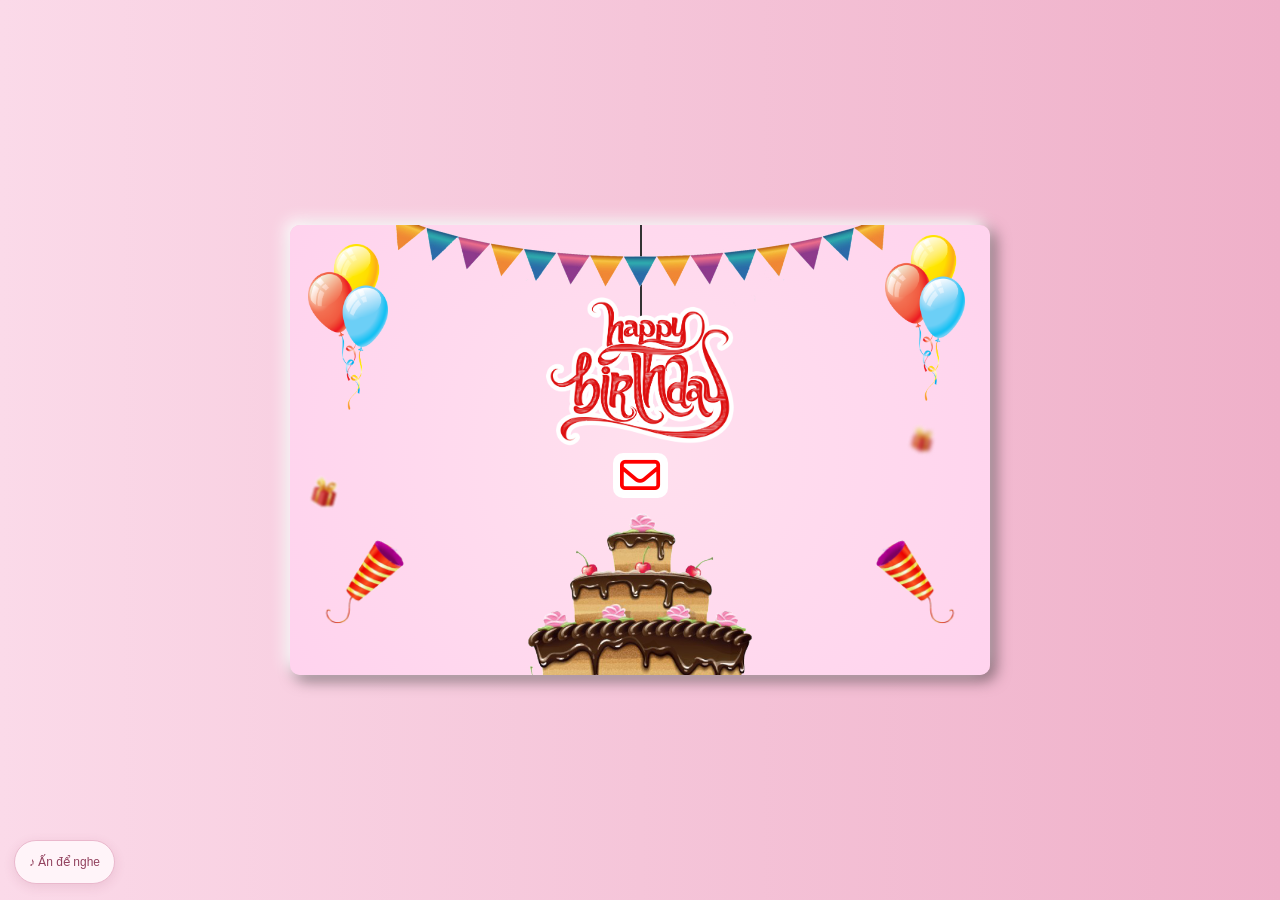
<file: index.html>
﻿<!DOCTYPE html>
<html lang="en">
<head>
    <meta charset="UTF-8">
    <meta http-equiv="X-UA-Compatible" content="IE=edge">
    <meta name="viewport" content="width=device-width, initial-scale=1.0">
    <!-- <link rel="stylesheet" href="style.css"> -->
    <!-- <link rel="website icon" type="png" href="image/heart.png"> -->
    <link rel="stylesheet" href="https://cdnjs.cloudflare.com/ajax/libs/font-awesome/6.2.1/css/all.min.css" integrity="sha512-MV7K8+y+gLIBoVD59lQIYicR65iaqukzvf/nwasF0nqhPay5w/9lJmVM2hMDcnK1OnMGCdVK+iQrJ7lzPJQd1w==" crossorigin="anonymous" referrerpolicy="no-referrer" />
    <title>Chúc mừng sinh nhật</title>
    <link rel="stylesheet" href="music-player.css?v=listen-7">
</head>
<style>
    @import url('https://fonts.googleapis.com/css2?family=Roboto:wght@400&display=swap');
@import url('https://fonts.googleapis.com/css2?family=Dancing+Script:wght@700&display=swap');
*{
    margin: 0;
    padding: 0;
    box-sizing: border-box;
}
body{
    display: flex;
    justify-content: center;
    align-items: center; 
    min-height: 100vh;
    background: linear-gradient(to right, #FBDAE9, #EFB0C9);
    overflow: hidden;
}
.container{
    position: relative;
    width: 100%;
    height: 100%;
    display: flex;
    justify-content: center;
    flex-direction: column;
    align-items: center;
}
.container .boxcontainer{
    width: 700px;
    height: 450px;
    position: relative;
    display: flex;
    flex-direction: column;
    overflow: hidden;
    border-radius: 10px;
    box-shadow: -5px -5px 15px rgba(255, 255, 255),
                5px 5px 15px rgb(0, 0, 0, 0.5);
    background-image: radial-gradient(circle farthest-corner at center, #ffe0ee 0%, #ffd3ee 100%);
    animation: bgr 4s forwards;
    transition: 1s;
}
@keyframes bgr {
    0%{
        opacity: 0;
        visibility: hidden;
    }
    100%{
        opacity: 1;
        visibility: visible;
    }
}
.container .image{
    position: relative;
    width: 100%;
    height: 100%;
    display: flex;
    justify-content: center;
    animation: flag 2s forwards;
    opacity: 0;
    visibility: hidden;
    animation-delay: 2s;
    z-index: 1;
    transition: all 1s;
}
@keyframes flag{
    0%{
        opacity: 0;
        visibility: hidden;
        transform: translateY(-50px);
    }
    100%{
        opacity: 1;
        visibility: visible;
        transform: translateY(0);
    }
}
.container .image > img{
    width: 500px;
}
.container .text-happybirthday{
    position: absolute;
    width: 100%;
    height: 100%;
    left: 50%;
    transform: translateY(-160px);
    animation: texthappy 3s forwards;
    animation-delay: 3s;
    transition: 1s ease-in-out;
}
@keyframes texthappy{
    0%{
        transform: translateY(-160px);
    }
    40%{
        transform: translateY(90px);
    }
    50%{
        transform: translateY(95px);
    }
    55%{
        transform: translateY(40px);
    }
    60%{
        transform: translateY(80px);
    }
    70%{
        transform: translateY(50px);
    }
    80%, 90%, 100%{
        transform: translateY(70px);
    }
}
.container .text-happybirthday::before{
    position: absolute;
    content: '';
    width: 2px;
    height: 150px;
    background: #333;
    top: -25%;
    z-index: -1;
}
.container .text-happybirthday img{
    width: 200px;
    transform: translateX(-50%);
}
.container .cake{
    position: absolute;
    width: 100%;
    height: 100%;
    display: flex;
    justify-content: center;
    outline: none;
    animation: cake 3s ease forwards;
    animation-delay: 4s;
    opacity: 0;
    visibility: hidden;
    z-index: 100000;
}
@keyframes cake{
    0%{
        opacity: 1;
        visibility: visible;
        transform: translateY(200px);
    }
    100%{
        opacity: 1;
        visibility: visible;
        transform: translateY(0px);
    }
}
.container .cake img{
    width: 300px;
    height: 200px;
    position: absolute;
    top: 50%;
    margin-top: 50px;
    z-index: 10000;
    transition: 1s;
    cursor: pointer;
}
.container .cake img:hover{
    animation: cake1 0.5s infinite linear;
}
@keyframes cake1{
    0%{
        transform: rotate(5deg);
    }
    25%{
        transform: rotate(0deg);
    }
    50%{
        transform: rotate(-5deg);
    }
    75%{
        transform: rotate(0deg);
    }
    100%{
        transform: rotate(5deg);
    }
}
.box-balloon{
    position: absolute;
    width: 100%;
    height: 100%;
}
.box-balloon .balloon-item1{
    position: absolute;
}
.box-balloon .balloon-item1 img{
    width: 80px;
}
.box-balloon .balloon-item1:nth-child(1){
    animation: item1 8s forwards,
                item2 4s 8s linear infinite;
    transition: all 1s;
    opacity: 0;
    visibility: hidden;
}
@keyframes item2{
    0%{
        opacity: 1;
        visibility: visible;
        right: 86%;
        transform: translateX(0%);
        transform: rotate(0deg);
        bottom: 58%;
        transform: translateY(0px);
    }
    25%{
        opacity: 1;
        visibility: visible;
        right: 86%;
        transform: translateX(0%);
        transform: rotate(0deg);
        bottom: 58%;
        transform: translateY(5px);
    }
    50%{
        opacity: 1;
        visibility: visible;
        right: 86%;
        transform: translateX(0%);
        transform: rotate(0deg);
        bottom: 58%;
        transform: translateY(0px);
    }
    75%{
        opacity: 1;
        visibility: visible;
        right: 86%;
        transform: translateX(0%);
        transform: rotate(0deg);
        bottom: 58%;
        transform: translateY(-5px);
    }
    100%{
        opacity: 1;
        visibility: visible;
        right: 86%;
        transform: translateX(0%);
        transform: rotate(0deg);
        bottom: 58%;
        transform: translateY(0px);
    }
}
@keyframes item1{
    0%{
        opacity: 1;
        visibility: visible;
        right: 0%;
        transform: translateX(-50%);
        transform: rotate(5deg);
        bottom: -50%;
    }
    10%{
        transform: rotate(-5deg);
    }
    20%{
        transform: rotate(5deg);
    }
    30%{
        transform: rotate(-5deg);
    }
    40%{
        transform: rotate(5deg);
    }
    50%{
        transform: rotate(-5deg);
    }
    60%{
        transform: rotate(5deg);
    }
    70%{
        transform: rotate(-5deg);
    }
    80%{
        transform: rotate(5deg);
    }
    90%{
        transform: rotate(-5deg);
    }
    100%{
        opacity: 1;
        visibility: visible;
        right: 86%;
        transform: translateX(0%);
        transform: rotate(0deg);
        bottom: 58%;
    }
}
.box-balloon .balloon-item1:nth-child(2){
    animation: item3 8s forwards,
                item4 4s 8s linear infinite;
    transition: all 1s;
    opacity: 0;
    visibility: hidden;
}
@keyframes item4{
    0%{
        opacity: 1;
        visibility: visible;
        left: 85%;
        transform: translateX(0%);
        transform: rotate(0deg);
        bottom: 60%;
        transform: translateY(0px);
    }
    25%{
        opacity: 1;
        visibility: visible;
        left: 85%;
        transform: translateX(0%);
        transform: rotate(0deg);
        bottom: 60%;
        transform: translateY(5px);
    }
    50%{
        opacity: 1;
        visibility: visible;
        left: 85%;
        transform: translateX(0%);
        transform: rotate(0deg);
        bottom: 60%;
        transform: translateY(0px);
    }
    75%{
        opacity: 1;
        visibility: visible;
        left: 85%;
        transform: translateX(0%);
        transform: rotate(0deg);
        bottom: 60%;
        transform: translateY(-5px);
    }
    100%{
        opacity: 1;
        visibility: visible;
        left: 85%;
        transform: translateX(0%);
        transform: rotate(0deg);
        bottom: 60%;
        transform: translateY(0px);
    }
}
@keyframes item3{
    0%{
        opacity: 1;
        visibility: visible;
        left: 0%;
        transform: translateX(-50%);
        transform: rotate(5deg);
        bottom: -50%;
    }
    10%{
        transform: rotate(-5deg);
    }
    20%{
        transform: rotate(5deg);
    }
    30%{
        transform: rotate(-5deg);
    }
    40%{
        transform: rotate(5deg);
    }
    50%{
        transform: rotate(-5deg);
    }
    60%{
        transform: rotate(5deg);
    }
    70%{
        transform: rotate(-5deg);
    }
    80%{
        transform: rotate(5deg);
    }
    90%{
        transform: rotate(-5deg);
    }
    100%{
        opacity: 1;
        visibility: visible;
        left: 85%;
        transform: translateX(0%);
        transform: rotate(0deg);
        bottom: 60%;
    }
}
.container .box-cloud{
    position: absolute;
    width: 100%;
    height: auto;
}
.container .cloud{
    position: absolute;
    z-index: 10000;
    opacity: 0;
    animation: cloud 10s infinite linear;
    animation-delay: 4s;
}
@keyframes cloud{
    0%{
        opacity: 1;
        transform: translateX(-100px);
    }
    100%{
        opacity: 1;
        transform: translateX(800px);
    }
}
.container .cloud:first-child{
    display: flex;
    justify-content: center;
    align-items: center;
}
.container .cloud:first-child::before{
    position: absolute;
    content: 'Ngoan nghe chưa';
    text-align: center;
    font-family: 'Roboto', sans-serif;
    font-weight: 600;
    width: 60px;
    font-size: 10px;
    align-items: center;
    z-index: 100000;
}

.container .cloud:last-child::before{
    position: absolute;
    content: 'Sinh nhật vui vẻ!!!';
    font-family: 'Roboto', sans-serif;
    font-weight: 600;
    font-size: 10px;
    align-items: center;
    z-index: 100000;
}
.container .cloud:last-child{
    position: absolute;
    z-index: 10000;
    opacity: 0;
    display: flex;
    justify-content: center;
    align-items: center;
    animation: cloud2 13s infinite linear;
    animation-delay: 4.5s;
    margin-top: 10px;
}
@keyframes cloud2{
    0%{
        opacity: 1;
        transform: translateX(800px);
    }
    100%{
        opacity: 1;
        transform: translateX(-100px);
    }
}
.container .cloud > img{
    width: 100px;
    filter: drop-shadow(1px 4px 0px rgb(188, 188, 188));
}
.container .box-firework{
    position: absolute;
    width: 100%;
    height: 100%;
}
.container .box-firework .firework{
    position: absolute;
    width: 100%;
    height: 100%;
    opacity: 0;
    visibility: hidden;
    animation: firework 2s forwards;
    animation-delay: 5s;
    transform: translate(30px, 300px);
}
.container .box-firework .firework > img{
    width: 100px;
}
@keyframes firework{
    0%{
        opacity: 0;
        visibility: hidden;
    }
    100%{
        opacity: 1;
        visibility: visible;
    }
}
.container .box-firework .firework #firework1{
    position: absolute;
    width: 20px;
    z-index: -1;
    opacity: 0;
    visibility: hidden;
    transform: translate(-50px, 35px);
    /* transform: translate(-60px, -50px); */
    animation: firework1 2s linear infinite;
    animation-delay: 6s;
    transition: all 1s ease-in-out;
}
@keyframes firework1{
    0%{
        opacity: 1;
        visibility: visible;
        transform: translate(-50px, 35px);
        width: 20px;
    }
    100%{
        opacity: 1;
        visibility: visible;
        width: 150px;
        transform: translate(-70px, -70px);
    }
}
.container .box-firework .firework:last-child{
    transform: scaleX(-1);
    top: 300px;
    right: 30px;
}
.container .spark{
    position: absolute;
}
span{
    position: absolute;
    pointer-events: none;
    filter: drop-shadow(0 0 10px rgba(0,0,0,0.2));
    animation: fadeInOut 1s linear infinite;
}
@keyframes fadeInOut{
    0%,100%{
        opacity: 0;
    }
    20%, 80%{
        opacity: 1;
    }
}
.container .paperCannons{
    position: absolute;
    width: 100%;
    height: 100%;
    z-index: -2;
    display: flex;
    justify-content: center;
}
.container .paperCannons > img{
    width: 350px;
    transition: all 1s;
    animation: paperCannons 2s forwards;
    animation-delay: 7s;
    opacity: 0;
    visibility: hidden;
}
@keyframes paperCannons{
    0%{
        opacity: 1;
        visibility: visible;
        transform: scale(0);
    }
    100%{
        opacity: 1;
        visibility: visible;
        transform: scale(1);
    }
}
.container .box-giftbox{
    position: absolute;
    width: 100%;
    height: 100%;
}
.container .box-giftbox > img:nth-child(1){
    width: 50px;
    margin-top: 360px;
    margin-left: 120px;
    transform: rotate(-10deg);
    animation: giftbox2 0.5s linear infinite;
    animation-delay: 8.5s;
    opacity: 0;
    visibility: hidden;
    transition: all 2s;
}
.container .box-giftbox > img:nth-child(2){
    position: absolute;
    width: 30px;
    margin-top: 250px;
    margin-left: -150px;
    transform: rotate(15deg);
    filter: blur(1px);
    opacity: 0;
    visibility: hidden;
    animation: giftbox1 4s forwards;
    animation-delay: 8s;
}
.container .box-giftbox > img:nth-child(3){
    position: absolute;
    width: 25px;
    margin-top: 200px;
    margin-left: 450px;
    transform: rotate(15deg);
    filter: blur(2px);
    opacity: 0;
    visibility: hidden;
    animation: giftbox1 4s forwards;
    animation-delay: 8s;
}
.container .box-giftbox > img:nth-child(4){
    position: absolute;
    width: 55px;
    margin-top: 380px;
    margin-left: 340px;
    transform: rotate(15deg);
    animation: giftbox2 0.5s linear infinite;
    animation-delay: 8.5s;
    opacity: 0;
    visibility: hidden;
    transition: all 2s;
}
@keyframes giftbox1{
    0%{
        opacity: 0;
        visibility: hidden;
    }
    100%{
        opacity: 1;
        visibility: visible;
    }
}
@keyframes giftbox2{
    0%{
        visibility: visible;
        opacity: 1;
        transform: rotate(-10deg);
    }
    25%{
        opacity: 1;
        visibility: visible;
        transform: rotate(0deg);
    }
    50%{
        visibility: visible;
        opacity: 1;
        transform: rotate(10deg);
    }
    75%{
        opacity: 1;
        visibility: visible;
        transform: rotate(0deg);
    }
    100%{
        opacity: 1;
        visibility: visible;
        transform: rotate(-10deg);
    }
}
.container .box-giftbox > img:nth-child(5){
    position: absolute;
    width: 30px;
    bottom: 0;
    transform: translate(-90px, 50px);
    animation: giftbox3 2s linear infinite;
    animation-delay: 10s;
    filter: drop-shadow(0 0 15px red);
    transition: all 1s;
    left:110px;
    z-index:-1;
}
.container .box-giftbox > img:nth-child(6){
    position: absolute;
    width: 30px;
    bottom: 0;
    right: 0;
    transform: translate(-60px, 50px);
    animation: giftbox4 2s linear infinite;
    animation-delay: 11s;
    filter: drop-shadow(0 0 15px red);
    transition: all 1s;
    z-index:-1;
}
@keyframes giftbox3{
    0%{
        transform: translate(-100px, 35px);
    }
    2%{
        transform: translate(-80px, 5px) rotate(10deg);
    }
    4%{
        transform: translate(-70px, -25px) rotate(20deg);
    }
    6%{
        transform: translate(-55px, -50px) rotate(30deg);
    }
    8%{
        transform: translate(-50px, -60px) rotate(40deg);
    }
    10%{
        transform: translate(-45px, -70px) rotate(50deg);
    }
    12%{
        transform: translate(-40px, -80px) rotate(60deg);
    }
    14%{
        transform: translate(-35px, -90px) rotate(70deg);
    }
    16%{
        transform: translate(-30px, -100px) rotate(80deg);
    }
    18%{
        transform: translate(-25px, -110px) rotate(90deg);
    }
    20%{
        transform: translate(-20px, -115px) rotate(100deg);
    }
    22%{
        transform: translate(-15px, -120px) rotate(110deg) scale(1.1);
    }
    26%{
        transform: translate(-10px, -125px) rotate(120deg) scale(1.1);
    }
    30%{
        transform: translate(-5px, -130px) rotate(130deg) scale(1.2);
    }
    40%{
        transform: translate(0px, -135px) rotate(140deg) scale(1.2);
    }
    50%{
        transform: translate(5px, -140px) rotate(150deg) scale(1.2);
    }
    60%{
        transform: translate(10px, -145px) rotate(160deg) scale(1.3);
    }
    70%{
        transform: translate(20px, -150px) rotate(170deg) scale(1.3);
    }
    75%{
        transform: translate(30px, -150px) rotate(180deg) scale(1.3);
    }
    80%{
        transform: translate(40px, -150px) rotate(185deg) scale(1.2);
    }
    82%{
        transform: translate(50px, -145px) rotate(190deg) scale(1.1);
    }
    84%{
        transform: translate(55px, -140px) rotate(200deg) scale(1.1);
    }
    86%{
        transform: translate(60px, -135px) rotate(210deg) scale(1.1);
    }
    88%{
        transform: translate(65px, -130px) rotate(220deg) scale(0.9);
    }
    90%{
        transform: translate(70px, -110px) rotate(230deg) scale(0.9);
    }
    92%{
        transform: translate(80px, -80px) rotate(240deg) scale(0.8);
    }
    94%{
        transform: translate(90px, -55px) rotate(250deg) scale(0.8);
    }
    96%{
        transform: translate(100px, -20px) rotate(185deg) scale(0.7);
    }
    98%{
        transform: translate(110px, 5px) rotate(195deg) scale(0.6);
    }
    100%{
        transform: translate(120px, 35px) rotate(205deg) scale(0.5);
    }
}
@keyframes giftbox4{
    0%{
        transform: translate(0px, 35px);
    }
    2%{
        transform: translate(-20px, 5px) rotate(10deg);
    }
    4%{
        transform: translate(-30px, -25px) rotate(20deg);
    }
    6%{
        transform: translate(-45px, -50px) rotate(30deg);
    }
    8%{
        transform: translate(-50px, -60px) rotate(40deg);
    }
    10%{
        transform: translate(-55px, -70px) rotate(50deg);
    }
    12%{
        transform: translate(-60px, -80px) rotate(60deg);
    }
    14%{
        transform: translate(-65px, -90px) rotate(70deg);
    }
    16%{
        transform: translate(-70px, -100px) rotate(80deg);
    }
    18%{
        transform: translate(-75px, -110px) rotate(90deg);
    }
    20%{
        transform: translate(-80px, -115px) rotate(100deg);
    }
    22%{
        transform: translate(-85px, -120px) rotate(110deg) scale(1.1);
    }
    26%{
        transform: translate(-90px, -125px) rotate(120deg) scale(1.1);
    }
    30%{
        transform: translate(-95px, -130px) rotate(130deg) scale(1.2);
    }
    40%{
        transform: translate(-100px, -135px) rotate(140deg) scale(1.2);
    }
    50%{
        transform: translate(-105px, -140px) rotate(150deg) scale(1.2);
    }
    60%{
        transform: translate(-110px, -145px) rotate(160deg) scale(1.3);
    }
    70%{
        transform: translate(-120px, -150px) rotate(170deg) scale(1.3);
    }
    75%{
        transform: translate(-130px, -150px) rotate(180deg) scale(1.3);
    }
    80%{
        transform: translate(-140px, -150px) rotate(185deg) scale(1.2);
    }
    82%{
        transform: translate(-150px, -145px) rotate(190deg) scale(1.1);
    }
    84%{
        transform: translate(-155px, -140px) rotate(200deg) scale(1.1);
    }
    86%{
        transform: translate(-160px, -135px) rotate(210deg) scale(1.1);
    }
    88%{
        transform: translate(-165px, -130px) rotate(220deg) scale(0.9);
    }
    90%{
        transform: translate(-170px, -110px) rotate(230deg) scale(0.9);
    }
    92%{
        transform: translate(-180px, -80px) rotate(240deg) scale(0.8);
    }
    94%{
        transform: translate(-190px, -55px) rotate(250deg) scale(0.8);
    }
    96%{
        transform: translate(-200px, -20px) rotate(185deg) scale(0.7);
    }
    98%{
        transform: translate(-210px, 5px) rotate(195deg) scale(0.6);
    }
    100%{
        transform: translate(-220px, 35px) rotate(205deg) scale(0.5);
    }
}
.container .mail{
    position: absolute;
    width: 100px;
    height: 100px;
    display: flex;
    justify-content: center;
    align-items: center;
    top: 50%;
    left: 50%;
    transform: translate(-50%, -50%);
    opacity: 0;
    visibility: hidden;
    animation: envelope 1s forwards;
    animation-delay: 11.5s;
    z-index: 100000000;
}
.container .mail .fa-envelope{
    position: absolute;
    margin-top: 50px;
    font-size: 40px;
    color: red;
    cursor: pointer;
    z-index: 1000000;
    display: flex;
    justify-content: center;
    align-items: center;
}
@keyframes envelope{
    0%{
        opacity: 1;
        visibility: visible;
    }
    100%{
        opacity: 1;
        visibility: visible;
    }

}
.container .mail .fa-envelope:hover{
    filter: drop-shadow(0 0 10px red);
    animation: mail1 0.3s infinite ease-in-out;
    transition: all 1s ease-in;
}
@keyframes mail1{
    0%{
        transform: rotate(-10deg);
    }
    25%{
        transform: rotate(0deg);
    }
    50%{
        transform: rotate(10deg);
    }
    75%{
        transform: rotate(0deg);
    }
    100%{
        transform: rotate(-10deg);
    }
}
.container .mail .fa-envelope::after{
    position: absolute;
    content: '';
    width: 55px;
    height: 45px;
    background: white;
    z-index: -1;
    border-radius: 10px;
}
.container .boxcute{
    position: absolute;
    width: 100%;
    height: 100%;
}
.container .cute1{
    position: absolute;
    top: 210px;
    left: -100px;
    animation: cute 3s infinite ease-in-out;
    animation-delay: 13s;
}
@keyframes cute{
    0%{
        transform: translateX(0px) rotateZ(0deg) scale(0.7);
    }
    50%,60%, 70%,80%,90%,95%{
        transform: translateX(70px) rotateZ(45deg) scale(1.3);
    }
    100%{
        transform: translateX(10px) rotateZ(0deg) scale(0.3);
    }
}
.container .cute1::after{
    position: absolute;
    content: 'Ngạc nhiên chưa kkk';
    font-family: 'Roboto', sans-serif;
    text-align: center;
    padding: 10px;
    width: 80px;
    font-size: 10px;
    background: white;
    border-radius: 15px;
    margin-top: -30px;
    margin-left: -40px;
    animation: cutemail 3s linear infinite;
    animation-delay: 13s;
    z-index: -1;
    opacity: 0;
    font-weight: 600;
}
@keyframes cutemail{
    0%{
        opacity: 1;
        transform: translate(-60px, 40px) scale(0.1);
    }
    50%, 60%, 70%, 80%, 90%, 95%, 99%{
        opacity: 1;
        transform: translate(0, 0) scale(1);
    }
    100%{
        opacity: 1;
        transform: translate(-60px, 40px) scale(0.1);
    }
}
.container .cute2{
    position: absolute;
    top: 210px;
    right: -100px;
    transform: scaleX(-1);
    animation: cute2 3s infinite ease-in-out;
    animation-delay: 12s;
}
@keyframes cute2{
    0%{
        transform: translateX(0px) rotateZ(0deg) scale(0.7);
    }
    50%,60%, 70%,80%,90%,95%{
        transform: translateX(-70px) rotateZ(-45deg) scale(1.3);
    }
    100%{
        transform: translateX(-10px) rotateZ(0deg) scale(0.3);
    }
}
.container .cute2::after{
    position: absolute;
    content: 'Ú Òa';
    font-family: 'Roboto', sans-serif;
    text-align: center;
    padding: 10px;
    width: 80px;
    font-size: 10px;
    background: white;
    border-radius: 15px;
    margin-top: -30px;
    margin-left: -100px;
    animation: cutemail2 3s linear infinite;
    animation-delay: 12s;
    z-index: -1;
    opacity: 0;
    font-weight: 600;
}
@keyframes cutemail2{
    0%{
        opacity: 1;
        transform: translate(-10px, 70px) scale(0.1);
    }
    50%, 60%, 70%, 80%, 90%, 95%, 99%{
        opacity: 1;
        transform: translate(0, 0) scale(1);
    }
    100%{
        opacity: 1;
        transform: translate(-10px, 70px) scale(0.1);
    }
}
.container .cute1 img{
    width: 100px;
    height: 100px;
}
.container .cute2 img{
    width: 100px;
    height: 100px;
}
.boxMail{
    position: fixed;
    background: rgb(0, 0, 0, 0.8);
    width: 100%;
    height: 100%;
    opacity: 0;
    top: 0;
    display: flex;
    justify-content: center;
    align-items: center;
    transform: scale(0.3);
    visibility: hidden;
    transition: all 0.5s;
    z-index: 100000000;
}
.boxMail.active{
    opacity: 1;
    visibility: visible;
    transform: scale(1);
}
.boxMail .boxMail-container{
    position: absolute;
    width: 750px;
    height: 500px;
    display: flex;
    margin: 0;
    transform: scale(0.9);
    -webkit-perspective: 2000px;
    perspective: 2000px;
    transition: all 0.5s;
}
.boxMail .boxMail-container:hover{
    transform: rotate(-5deg);
    filter: drop-shadow(0 0 10px red);
}
.boxMail .boxMail-container:hover .card1{
    transform: translate(-187px, -250px) rotateY(-140deg);
}
.boxMail .boxMail-container .card1,
.boxMail .boxMail-container .card2{
    position: absolute;
    width: 100%;
    height: 100%;
    top: 50%;
    left: 50%;
    transform: translate(-50%, -50%);
    border: 1px solid black;
}
.boxMail .boxMail-container .card1{
    position: absolute;
    width: 50%;
    height: 100%;
    background: linear-gradient(to right, rgb(169, 0, 0), rgb(202, 0, 0) 30%);
    color: white;
    display: flex;
    justify-content: center;
    align-items: center;
    flex-direction: column;
}
.boxMail-container .card1{
    z-index: 1;
    -webkit-transform-style: preserve-3d;
    transform-style: preserve-3d;
    transform-origin: left;
    transition: all 1s ease-in-out;
}
.boxMail .boxMail-container .card1 .userImg{
    position: relative;
    width: 80px;
    height: 80px;
    background-color: white;
    border-radius: 50%;
    overflow: hidden;
    border: 2px solid white;
    cursor: pointer;
    margin-bottom: 20px;
}
.boxMail .boxMail-container .card1 .userImg img{
    position: absolute;
    object-fit: cover;
    width: calc(100%);
    height: calc(100%);
}
.boxMail .boxMail-container .card1 h3{
    font-family: 'Dancing Script', cursive;
    font-size: 40px;
    text-transform: uppercase;
    width: 80%;
    text-align: center;
    line-height: 1.5;
    letter-spacing: 5px;
    transform: rotate(-5deg);
    text-shadow: 0 0 5px white,
                0 0 10px white;
}
.boxMail .boxMail-container .card2{
    position: relative;
    width: 50%;
    height: 100%;
    background: linear-gradient(to right, #e0e0e0, #ffffff 30%);
    -webkit-transform-style: preserve-3d;
    transform-style: preserve-3d;
    transform-origin: left;
    transition: all 1s;
}
.boxMail .boxMail-container .card2 .card2-content{
    width: 100%;
    height: 100%;
    position: relative;
    background-color: #ffd2e4;
    transition: all 1s;
    overflow: hidden;
}
.boxMail .boxMail-container:hover .card2-content{
    transform: translate(20px, 20px);
    box-shadow: -1px -1px 5px rgb(0, 0, 0, 0.4);
}
.boxMail .boxMail-container .card2 h3{
    font-family: 'Dancing Script', cursive;
    padding: 20px 0px 10px 60px;
    opacity: 0;
    visibility: hidden;
    font-size: 35px;
    text-shadow: 0 0 8px red;
}
.boxMail .boxMail-container .card2:hover h3{
    animation: texth3 3s forwards;
    animation-delay: 2s;
    transition: 1s;
}
@keyframes texth3{
    0%{
        opacity: 1;
        visibility: visible;
        padding: 20px 0px 10px 60px;
    }
    100%{
        opacity: 1;
        visibility: visible;
        padding: 20px 0px 10px 152px; 
    }
}
.boxMail .boxMail-container .card2 h2{
    font-family: 'Dancing Script', cursive;
    padding: 0px 20px;
    text-indent: 20px;
    font-size: 25px;
    opacity: 0;
}
.boxMail .boxMail-container .card2:hover h2{
    animation: texth2 2s forwards;
    animation-delay: 4s;
    transition: 1s;
}
@keyframes texth2{
    0%{
        opacity: 0;
    }
    100%{
        opacity: 1;
    }
}
.boxMail .boxMail-container .card2 .card2-content .imageCute2{
    position: absolute;
    top: 5px;
    left: 20px;
    opacity: 0;
    transition: 1s;
}
.boxMail .boxMail-container .card2 .card2-content:hover .imageCute2{
    animation: cute3 1s linear infinite,
                cute4 3s 2s forwards;
    animation-delay: 2s;
    transition: 1s;
}
@keyframes cute3{
    0%{
        opacity: 1;
        transform: rotate(0deg);
    }
    25%{
        opacity: 1;
        transform: rotate(5deg);
    }
    50%{
        opacity: 1;
        transform: rotate(0deg);
    }
    75%{
        opacity: 1;
        transform: rotate(-5deg);
    }
    100%{
        opacity: 1;
        transform: rotate(0deg);
    }
}
@keyframes cute4{
    0%{
        left: 20px;
    }
    100%{
        left: 100px;
    }
}
.boxMail .boxMail-container .card2 .card2-content .imageCute2 img{
    width: 40px;
}
.boxMail .fa-xmark{
    position: fixed;
    top: 0;
    right: 0;
    font-size: 30px;
    padding: 10px 25px;
    cursor: pointer;
    color: white;
    z-index: 10000000000000000;
}

/* ----- hiệu ứng di chuyển chuột----- */
span::before{
    content: '';
    position: absolute;
    width: 100%;
    height: 100%;
    background: url("./heart1.png");
    background-size: cover;
    animation: moveheart 1s linear infinite;
}
@keyframes moveheart{
    0%{
        transform: translate(0) rotate(0deg);
    }
    100%{
        transform: translate(100px) rotate(360deg);
    }
}
/* ------hết hiệu ứng di chuyển chuột----- */


</style>

<body>
    <div class="container">
        <div class="boxcontainer">
            <div class="image">
                <img src="flag.png" alt="">
            </div>
            <div class="text-happybirthday">
                <img src="texthappy.png" alt="">
            </div>
            <div class="cake">
                <img src="cake.png" alt="">
            </div>
            <div class="box-balloon">
                <div class="balloon-item1">
                    <img src="balloon.png" alt="">
                </div>
                <div class="balloon-item1">
                    <img src="balloon.png" alt="">
                </div>
            </div>
            <div class="box-cloud">
                <div class="cloud">
                    <img src="cloud.png" alt="">
                </div>
                <div class="cloud">
                    <img src="cloud.png" alt="">
                </div>
            </div>
            <div class="box-firework">
                <div class="firework">
                    <img src="firework.png" alt="">
                    <img src="firework1.png" alt="" id="firework1">
                </div>
                <div class="firework">
                    <img src="firework.png" alt="">
                    <img src="firework1.png" alt="" id="firework1">
                </div>
            </div>
            <div class="paperCannons">
                <img src="paperCannons1.png" alt="">
            </div>
            <div class="box-giftbox">
                <img src="giftbox.png" alt="">
                <img src="giftbox.png" alt="">
                <img src="giftbox.png" alt="">
                <img src="giftbox.png" alt="">
                <img src="giftbox.png" alt="">
                <img src="giftbox.png" alt="">
            </div>
            <div class="mail">
                <i  onclick="window.location.href='./happy birthday 2024/index.html' " class="fa-regular fa-envelope"></i>
            </div>
            <div class="boxcute">
                <div class="cute1">
                    <img src="cute.png" alt=""> <!-- thay ảnh -->
                </div>
                <div class="cute2">
                    <img src="cute.png" alt="">
                </div>
            </div>
        </div>
        <!-- <div class="boxMail">
            <i class="fa-solid fa-xmark"></i>
            <div class="boxMail-container">
                <div class="card1">
                    <div class="userImg">
                        <img src="cr.jpg" alt="">
                    </div>
                    <h3>Happy birthday</h3>
                    <div class="imageCute">
                        <img src="cute1.png" alt="">
                    </div>
                </div>
                <div class="card2">
                    <div class="card2-content">
                        <h3>Gủi tới Nhóc Ác</h3>
                        <h2>Hôm Nay Ngày Đặt Biệt Chúc Cô Bé Gặp Nhiều Mai Mắn . Thành Công Trong Con Đường Phía Trước Của Mình Mong Rằng Em Đủ Kiên Trì, Tự Tin Theo Đuổi Ước Mơ Của Mình . Đừng Quên Yêu Thương Bản Thân Và Những Người Xung Quanh Đặt Biệt Là ... 😜 Bớt Lì Lại Nói Không Bao Giờ Nghe 🥱</h2>
                        <h2>Happy Birthay Nhóc Ác 🥳🤗</h2>
                        <h2>Kí tên</h2>
                        <h2>Phạm Thanh Tâm</h2> 
                        <div class="imageCute2">
                            <img src="cute2.png" alt="">
                         </div>
                    </div>
                </div>
            </div>
        </div> -->
    </div>
    <script>
        document.addEventListener('mousemove', function(e){
            let body = document.querySelector('body');
            let heart = document.createElement('span');
            let x = e.offsetX;
            let y = e.offsetY;
            heart.style.left = x+'px';
            heart.style.top = y+'px';

            let size = Math.random() * 10;
            heart.style.width = 4 * size+'px';
            heart.style.height = 4 * size+'px';


            let transformValue = Math.random() * 360;
            heart.style.transform = 'rotate('+ transformValue +'deg)';

            body.appendChild(heart);

            setTimeout(function(){
                heart.remove();
            },1000)
        })


    </script>
<audio id="myAudio" loop autoplay preload="auto">
    <source src="./music.mp3" type="audio/mpeg">
</audio> 

<button id="music-listen" type="button" aria-label="Ấn để nghe nhạc sinh nhật">♪ Ấn để nghe</button>
<script src="music-player.js?v=listen-3"></script>
</body>
</html>
</file>
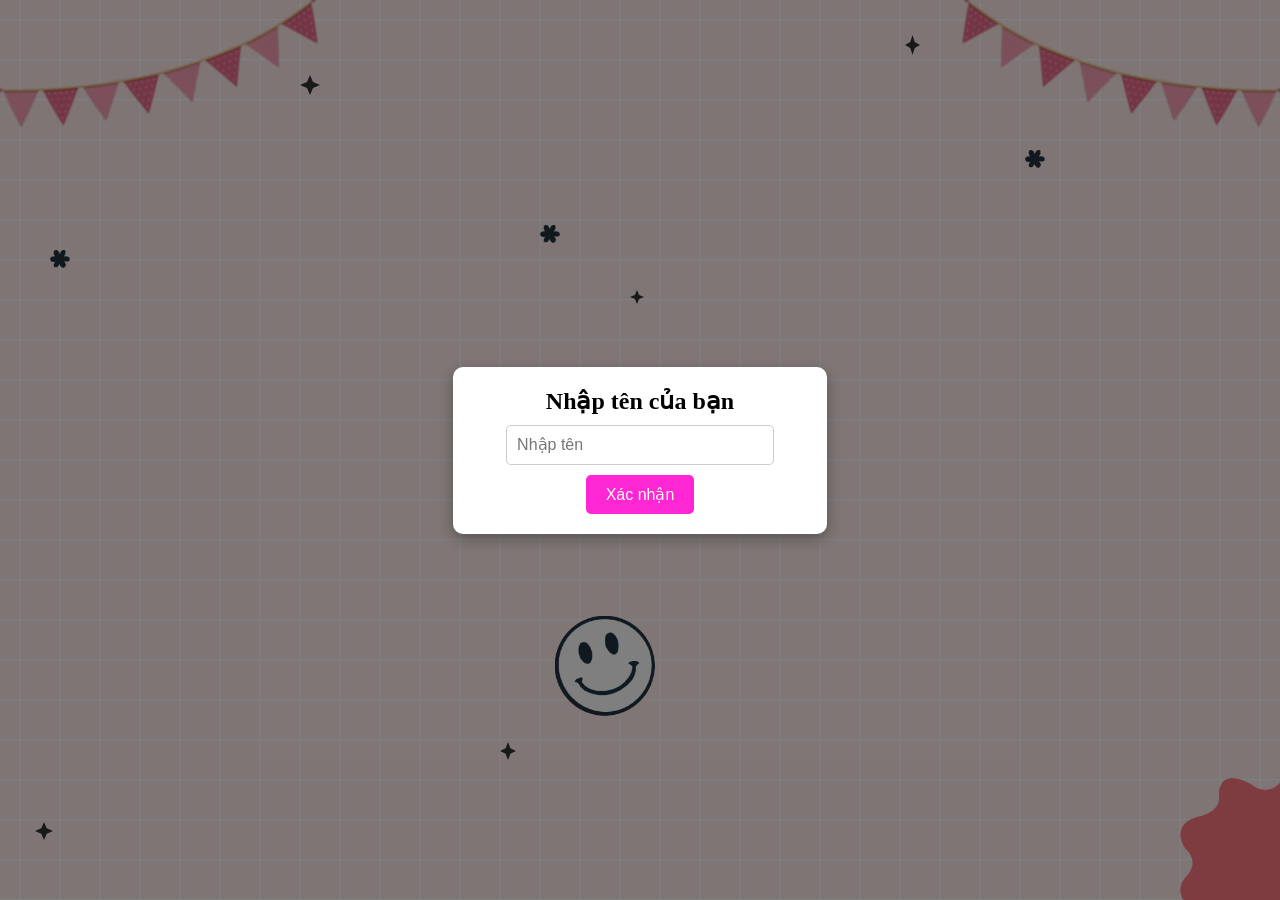
<file: happy birthday 2024/index.html>
﻿<!DOCTYPE html>
<html lang="en">
<head>
    <meta charset="UTF-8">
    <meta name="viewport" content="width=device-width, initial-scale=1.0">
    <style>
        /* Apply before external CSS loads, including when an older stylesheet is cached. */
        #nameModal #nameInput {
            font-size: 16px !important;
            -webkit-text-size-adjust: 100%;
            text-size-adjust: 100%;
        }
    </style>
    <script>
        (() => {
            const isIOS = /iPad|iPhone|iPod/.test(navigator.userAgent)
                || (navigator.platform === 'MacIntel' && navigator.maxTouchPoints > 1);
            const viewport = document.querySelector('meta[name="viewport"]');
            if (!isIOS || !viewport) return;

            let savedViewport = null;
            let restoreTimer = null;

            function restoreViewport() {
                clearTimeout(restoreTimer);
                restoreTimer = null;
                if (savedViewport === null) return;
                viewport.setAttribute('content', savedViewport);
                savedViewport = null;
            }

            function prepareNameInput(event) {
                if (event.target.id !== 'nameInput') return;
                clearTimeout(restoreTimer);
                restoreTimer = null;
                if (savedViewport !== null) return;

                savedViewport = viewport.getAttribute('content');
                // Preserve any intentional zoom; suppress only the extra focus zoom.
                const scale = Math.max(1, window.visualViewport?.scale || 1);
                const settings = savedViewport.split(',').map(value => value.trim())
                    .filter(value => !/^maximum-scale\s*=/i.test(value));
                settings.push('maximum-scale=' + scale);
                viewport.setAttribute('content', settings.join(', '));
            }

            // Touch/pointer events run before Safari focuses the input.
            document.addEventListener('pointerdown', prepareNameInput, { capture: true, passive: true });
            document.addEventListener('touchstart', prepareNameInput, { capture: true, passive: true });
            document.addEventListener('focusin', prepareNameInput);
            function scheduleViewportRestore(event) {
                if (event.target.id !== 'nameInput' || savedViewport === null) return;
                clearTimeout(restoreTimer);
                restoreTimer = setTimeout(function() {
                    if (document.activeElement?.id !== 'nameInput') restoreViewport();
                }, 300);
            }
            ['focusout', 'pointerup', 'touchend', 'pointercancel', 'touchcancel'].forEach(function(eventName) {
                document.addEventListener(eventName, scheduleViewportRestore, { passive: true });
            });
            window.addEventListener('pagehide', restoreViewport);
        })();
    </script>
    <title>Happy birthday</title>
    <link rel="stylesheet" href="style.css?v=zalo-smooth-9">
    <link rel="stylesheet" href="letter.css">
    <link rel="stylesheet" href="https://cdnjs.cloudflare.com/ajax/libs/font-awesome/6.5.1/css/all.min.css" integrity="sha512-DTOQO9RWCH3ppGqcWaEA1BIZOC6xxalwEsw9c2QQeAIftl+Vegovlnee1c9QX4TctnWMn13TZye+giMm8e2LwA==" crossorigin="anonymous" referrerpolicy="no-referrer" />
    <script src="https://code.jquery.com/jquery-3.7.1.min.js" integrity="sha256-/JqT3SQfawRcv/BIHPThkBvs0OEvtFFmqPF/lYI/Cxo=" crossorigin="anonymous"></script>
</head>
<body>
    <div id="wrapper">
        <div id="nameModal" class="modal">
            <div class="modal-content">
                <h2>Nhập tên của bạn</h2>
                <input type="text" id="nameInput" placeholder="Nhập tên">
                <button id="submitName">Xác nhận</button>
            </div>
        </div>
        <div class="flag__birthday">
            <img src="./images/1.png" alt="" width="350" class="flag__left">
            <img src="./images/1.png" alt="" width="350" class="flag__right">
        </div>
        <div class="content" style="display:none;">
            <div class="left">
                <div class="title">
                    <h1 class="happy">
                        <span style="--t: 4s;">H</span>
                        <span style="--t: 4.2s;">a</span>
                        <span style="--t: 4.4s;">p</span>
                        <span style="--t: 4.6s;">p</span>
                        <span style="--t: 4.8s;">
                            y
                            <div class="hat">
                                <img src="./images/hat.png" alt="" width="130">
                            </div>
                        </span>
                    </h1>
                    <h1 class="birthday">
                        <span style="--t: 5s;">B</span>
                        <span style="--t: 5.2s;">i</span>
                        <span style="--t: 5.4s;">r</span>
                        <span style="--t: 5.6s;">t</span>
                        <span style="--t: 5.8s;">h</span>
                        <span style="--t: 6s;">d</span>
                        <span style="--t: 6.2s;">a</span>
                        <span style="--t: 6.4s;">y</span>
                    </h1>
                    
                </div>
                <div class="date__of__birth">
                    <span></span>
                </div>

                <div class="waiting__text">
                    <i class="fa-solid fa-hourglass-half"></i>
                    <span>Chờ chút nhé...</span>
                </div>


                <div class="btn mail">
                    <button id="btn__letter">
                        Có điều bất ngờ đang chờ đón bạn
                        <i class="fa-regular fa-envelope"></i>
                    </button>
                </div>

                
                <!-- <div class="boxMail">
            <i class="fa-solid fa-xmark"></i>
            <div class="boxMail-container">
                <div class="card1">
                    <div class="userImg">
                        <img style="position:relative; " src="cr.jpg" alt="">
                    </div>
                    <h3>Happy birthday</h3>
                    <div class="imageCute">
                        <img src="cute1.png" alt="">
                    </div>
                </div>
                <div class="card2">
                    <div class="card2-content">
                        <h3>Gủi tới Nhóc Ác</h3>
                        <h2>Hôm Nay Ngày Đặt Biệt Chúc Cô Bé Gặp Nhiều Mai Mắn . Thành Công Trong Con Đường Phía Trước Của Mình Mong Rằng Em Đủ Kiên Trì, Tự Tin Theo Đuổi Ước Mơ Của Mình . Đừng Quên Yêu Thương Bản Thân Và Những Người Xung Quanh Đặt Biệt Là ... 😜 Bớt Lì Lại Nói Không Bao Giờ Nghe 🥱</h2>
                        <h2>Happy Birthay Nhóc Ác 🥳🤗</h2>
                        <h2>Kí tên</h2>
                        <h2>Báo</h2> 
                        <div class="imageCute2">
                            <img src="cute2.png" alt="">
                         </div>
                    </div>
                </div>
            </div>
        </div> -->




            </div>
            <div class="right">
                <div class="box__account">
                    <div class="image">
                        <!-- Ảnh đại diện hiển thị ban đầu khi hiệu ứng đang bay ra -->
                        <img class="avatar-poster" src="./images/sinhnhat2-circle.webp" alt="">

                        <!-- Video phát từ 0s khi toàn bộ giao diện đã xuất hiện xong -->
                        <video id="birthdayVideo" src="./images/capcut1.mp4" poster="./images/sinhnhat2-circle.webp" muted playsinline webkit-playsinline controlslist="nofullscreen noremoteplayback" disablepictureinpicture disableremoteplayback preload="auto"></video>
                        <img id="birthdayZaloVideo" class="video__animation" data-src="./images/capcut1-inline.webp?v=2" data-duration-ms="21233" alt="" aria-hidden="true">

                        <!-- Slideshow ảnh: bắt đầu chiếu sau khi video kết thúc -->
                        <img class="slide" src="./images/sinhnhat2-circle.webp" alt="">
                        <img class="slide" src="./images/sinhnhat-circle.webp" alt="">
                        <!-- <img class="slide" src="./images/sinhnhat3.jpg" alt=""> -->
                        <img class="slide" src="./images/sinhnhat4-circle.webp" alt="">
                        <!-- <img class="slide" src="./images/sinhnhat5.jpg" alt=""> -->
                        <img class="slide" src="./images/sinhnhat6-circle.webp" alt="">
                        <img class="slide" src="./images/sinhnhat7-circle.webp" alt="">
                        <!-- <img class="slide" src="./images/sinhnhat8.jpg" alt=""> -->
                        <img class="slide" src="./images/sinhnhat9-circle.webp" alt="">
                        <!-- <img class="slide" src="./images/sinhnhat10.jpg" alt=""> -->
                    </div>
                    <div class="name">
                        <i class="fa-solid fa-heart"></i>
                        <span>BaoNgoc</span>
                        <i class="fa-solid fa-heart"></i>
                    </div>
                    <div class="balloon_one">
                        <img width="100px" src="./images/balloon1.png" alt="">
                    </div>
                    <div class="balloon_two">
                        <img width="100px" src="./images/balloon2.png" alt="">
                    </div>
                </div>
                <div class="cricle">
                    <div class="text__cricle">
                        <span style="--i: 1;">h</span>
                        <span style="--i: 2;">a</span>
                        <span style="--i: 3;">p</span>
                        <span style="--i: 4;">p</span>
                        <span style="--i: 5;">y</span>
                        <span style="--i: 6;">-</span>
                        <span style="--i: 7;">b</span>
                        <span style="--i: 8;">i</span>
                        <span style="--i: 9;">r</span>
                        <span style="--i: 10;">t</span>
                        <span style="--i: 11;">h</span>
                        <span style="--i: 12;">d</span>
                        <span style="--i: 13;">a</span>
                        <span style="--i: 14;">y</span>
                        <span style="--i: 15;">-</span>
                    </div>
                    <i class="fa-solid fa-heart"></i>
                </div>
                <span class="day">
                    
                </span>
                <span class="month"></span>
            </div>
        </div>
        <div class="decorate_star star1" style="--t: 15s;"></div>
        <div class="decorate_star star2" style="--t: 15.2s;"></div>
        <div class="decorate_star star3" style="--t: 15.4s;"></div>
        <div class="decorate_star star4" style="--t: 15.6s;"></div>
        <div class="decorate_star star5" style="--t: 15.8s;"></div>
        <div class="decorate_flower--one" style="--t: 15s;">
            <img width="20" src="./images/decorate_flower.png" alt="">
        </div>
        <div class="decorate_flower--two" style="--t: 15.3s;">
            <img width="20" src="./images/decorate_flower.png" alt="">
        </div>
        <div class="decorate_flower--three" style="--t: 15.6s;">
            <img width="20" src="./images/decorate_flower.png" alt="">
        </div>
        <div class="decorate_bottom">
            <img src="./images/decorate.png" alt="" width="100">
        </div>
        <div class="smiley__icon">
            <img src="./images/smiley_icon.png" alt="" width="100">
        </div>

        

        <div class="box__letter" hidden aria-hidden="true">
            <section class="letter__border" role="dialog" aria-modal="true" aria-labelledby="letter-title" tabindex="-1">
                <button class="letter__close" type="button" aria-label="Đóng thư">&#215;</button>
                <article class="letter">
                    <header class="letter__meta">
                        <p class="letter__eyebrow">DÀNH RIÊNG CHO BẠN</p>
                        <span class="letter__date">06 / 11</span>
                    </header>
                    <div class="letter__celebration" aria-hidden="true">
                        <svg class="letter__ornaments" viewBox="0 0 400 170" fill="none" stroke="currentColor" stroke-width="1" stroke-linecap="round">
                            <path d="M38 56v16m-8-8h16m-14-6 12 12m0-12-12 12M349 30v12m-6-6h12M354 112v16m-8-8h16m-14-6 12 12m0-12-12 12M63 135v10m-5-5h10M85 27l3 7 7 3-7 3-3 7-3-7-7-3 7-3ZM310 76l3 7 7 3-7 3-3 7-3-7-7-3 7-3Z"/>
                            <path d="m116 19 3 9m155-5-4 8M26 106l8-3m293 46 7-4"/>
                            <circle cx="52" cy="29" r="1.6" fill="currentColor" stroke="none"/>
                            <circle cx="105" cy="119" r="1.6" fill="currentColor" stroke="none"/>
                            <circle cx="324" cy="15" r="1.6" fill="currentColor" stroke="none"/>
                            <circle cx="373" cy="83" r="1.6" fill="currentColor" stroke="none"/>
                        </svg>
                        <p class="letter__occasion"><span>Happy</span><strong>Birthday</strong></p>
                        <p class="letter__occasion-note">A LITTLE NOTE, JUST FOR YOU</p>
                    </div>
                    <div class="letter__divider" aria-hidden="true"><span></span></div>
                    <div class="letter__heading">
                        <h2 class="title__letter" id="letter-title"></h2>
                    </div>
                    <div class="text__letter"><p></p></div>
                    <footer class="letter__footer">
                        <div class="letter__cake" aria-hidden="true">
                            <svg viewBox="0 0 64 64" fill="none" stroke="currentColor" stroke-width="1.35" stroke-linecap="round" stroke-linejoin="round">
                                <path d="M16 36h32v16H16zM12 52h40M16 39c3 0 3 5 6 5s3-5 6-5 3 5 6 5 3-5 6-5 3 5 8 3M23 36V25h18v11M32 25v-6"/>
                                <path d="M32 9c-5 5-5 8 0 8s5-3 0-8Z"/>
                                <path d="M12 23h4m-2-2v4m34-6h4m-2-2v4"/>
                            </svg>
                        </div>
                        <p>MAKE A WISH</p>
                    </footer>
                </article>
            </section>
        </div>
    </div>
<script>
    let datetxt = "06 - 11 - 2009";
    let datatxtletter = "";
    let titleLetter = " ";
    let charArrDate = datetxt.split('');
    let currentIndex = 0;
    let date__of__birth = document.querySelector(".date__of__birth span");
    let text__letter = document.querySelector(".text__letter p");
    let userName = "";

    setTimeout(function(){
        timeDatetxt = setInterval(function(){
            if(currentIndex < charArrDate.length){
                date__of__birth.textContent += charArrDate[currentIndex];
                currentIndex++;
            }
            else{
                let i = document.createElement("i");
                i.className = "fa-solid fa-star"
                document.querySelector(".date__of__birth").prepend(i)
                document.querySelector(".date__of__birth").appendChild(i.cloneNode(true))
                clearInterval(timeDatetxt)
            }
        },100)
    },)

    const letterOverlay = document.querySelector('.box__letter');
    const letterCloseButton = document.querySelector('.letter__close');
    let letterReturnFocus;
    let letterWritingTimer = null;

    function stopWritingLetter() {
        clearTimeout(letterWritingTimer);
        letterWritingTimer = null;
    }

    function prepareLetterWords(element, text) {
        const fragment = document.createDocumentFragment();
        const words = [];
        // Preserve the original spaces, punctuation, names, and emoji exactly.
        text.split(/(\s+)/u).forEach(function(part) {
            if (!part) return;
            if (/^\s+$/u.test(part)) {
                fragment.appendChild(document.createTextNode(part));
            } else {
                const word = document.createElement('span');
                word.className = 'letter__word';
                word.textContent = part;
                fragment.appendChild(word);
                words.push(word);
            }
        });
        element.replaceChildren(fragment);
        return words;
    }

    function startWritingLetter() {
        stopWritingLetter();
        const greetingWords = prepareLetterWords(document.querySelector('.title__letter'), titleLetter);
        const words = greetingWords.concat(prepareLetterWords(text__letter, datatxtletter));
        let index = 0;

        function writeNextWord() {
            if (letterOverlay.hidden || index >= words.length) {
                letterWritingTimer = null;
                return;
            }
            const word = words[index++];
            word.classList.add('is-written');
            const pause = index === greetingWords.length ? 400
                : /[.!?…]$/u.test(word.textContent) ? 360
                : /[,;:]$/u.test(word.textContent) ? 230 : 140;
            if (index < words.length) {
                letterWritingTimer = setTimeout(writeNextWord, pause);
            } else {
                letterWritingTimer = null;
            }
        }

        // All words reserve their space so the paper stays still while writing.
        letterWritingTimer = setTimeout(writeNextWord, 500);
    }

    function closeLetter() {
        if (letterOverlay.hidden) return;
        stopWritingLetter();
        letterOverlay.hidden = true;
        letterOverlay.classList.remove('is-open');
        letterOverlay.setAttribute('aria-hidden', 'true');
        document.body.classList.remove('letter-open');
        if (letterReturnFocus) letterReturnFocus.focus({ preventScroll: true });
    }

    document.getElementById('btn__letter').addEventListener('click', function() {
        updateLetterContent();
        startWritingLetter();
        letterReturnFocus = document.activeElement;
        letterOverlay.hidden = false;
        letterOverlay.setAttribute('aria-hidden', 'false');
        letterOverlay.classList.add('is-open');
        document.body.classList.add('letter-open');
        document.querySelector('.letter__border').scrollTop = 0;
        letterCloseButton.focus({ preventScroll: true });
    });

    letterCloseButton.addEventListener('click', closeLetter);
    letterOverlay.addEventListener('click', function(event) {
        if (event.target === letterOverlay) closeLetter();
    });
    letterOverlay.addEventListener('keydown', function(event) {
        if (event.key === 'Escape') closeLetter();
        // The close button is the only interactive element inside the letter.
        if (event.key === 'Tab') {
            event.preventDefault();
            letterCloseButton.focus();
        }
    });

    function updateLetterContent() {
        titleLetter = `Dear ${userName} `;
        datatxtletter = `Hôm nay là sinh nhật của  ${userName}. Mình chúc ${userName} sinh nhật vui vẻ, tuổi mới luôn xinh đẹp, cười nhiều và bớt áp lực chuyện học. Mong ${userName} thi đỗ nguyện vọng mình muốn, nhưng nhớ nghỉ ngơi, đừng ép bản thân quá nhé. I wish you all the best, my best friend 🤍`;
        document.querySelector('.title__letter').textContent = titleLetter;
        text__letter.textContent = datatxtletter;
        document.querySelector('.letter__date').textContent = datetxt.split(' - ').slice(0, 2).join(' / ');
    }

    $('#submitName').on('click', function() {
        userName = $('#nameInput').val();
        if (userName) {
            document.getElementById('nameInput').blur();
            $('#nameModal').hide();
            $('.content').show();
            updateLetterContent();
        } else {
            alert('Vui lòng nhập tên của bạn.');
        }
    });

    //mobile

    function mobile(){
        const app = {
            timeout: function(txt, dom){
                let currentIndex = 0;
                let charArr = txt.split('')
                intervalMobile = setInterval(function(){
                    if(currentIndex < charArr.length){
                        dom.textContent += charArr[currentIndex];
                        currentIndex++;
                    }
                    else{
                        clearInterval(intervalMobile)
                    }
                },200)
            }
        }
        return app
    }
    const fcMobile = mobile()
    if(window.innerWidth < 768){
        setTimeout(()=>{
            fcMobile.timeout("06", document.querySelector(".day"))
        },5000)
        setTimeout(()=>{
            fcMobile.timeout("11", document.querySelector(".month"))
        },6000)
    }
    
</script>

<audio id="myAudio" loop autoplay preload="auto">  
<source src="./music1.mp3" type="audio/mpeg">  
</audio> 
<script src="../music-player.js?v=listen-3"></script>


<script>
    document.addEventListener('mousemove', function(e){
        if (document.body.classList.contains('zalo-video-playing')) return;
        let body = document.querySelector('body');
        let heart = document.createElement('span');
        let x = e.offsetX;
        let y = e.offsetY;
        heart.style.left = x+'px';
        heart.style.top = y+'px';

        let size = Math.random() * 10;
        heart.style.width = 4 * size+'px';
        heart.style.height = 4 * size+'px';


        let transformValue = Math.random() * 360;
        heart.style.transform = 'rotate('+ transformValue +'deg)';

        body.appendChild(heart);

        setTimeout(function(){
            heart.remove();
        },1000)
    })


</script>
<script>
    // Ảnh đầu -> giao diện xuất hiện đủ -> video -> nút mở thư và slideshow.
    (function() {
        const videoEl = document.getElementById('birthdayVideo');
        const imageVideoEl = document.getElementById('birthdayZaloVideo');
        const content = document.querySelector('.content');
        const wrapper = document.getElementById('wrapper');
        const waitingText = document.querySelector('.waiting__text');
        const letterBtn = document.querySelector('.left .btn');
        const interactionEvents = ['click', 'touchend', 'keydown'];
        let introScheduled = false;
        let introReady = false;
        let videoFinished = false;
        let playPending = false;
        let slideshowStarted = false;
        let useImageVideo = /Zalo/i.test(navigator.userAgent);
        let imageVideoLoading = false;
        let imageVideoStarted = false;
        let imageVideoTimer = null;
        let imageVideoData = null;
        let imageVideoObjectUrl = null;

        function preloadImageVideo() {
            if (!imageVideoEl || typeof fetch !== 'function') return Promise.resolve(null);
            if (!imageVideoData) {
                imageVideoData = fetch(imageVideoEl.dataset.src, { cache: 'force-cache' })
                    .then(function(response) {
                        if (!response.ok) throw new Error('Animation could not be loaded');
                        return response.blob();
                    }).catch(function() {
                        imageVideoData = null;
                        return null;
                    });
            }
            return imageVideoData;
        }

        function releaseImageVideoUrl() {
            if (imageVideoObjectUrl) {
                URL.revokeObjectURL(imageVideoObjectUrl);
                imageVideoObjectUrl = null;
            }
        }

        function configureInlineVideo() {
            if (!videoEl) return;
            videoEl.muted = true;
            videoEl.defaultMuted = true;
            videoEl.playsInline = true;
            videoEl.controls = false;
            videoEl.disablePictureInPicture = true;
            videoEl.disableRemotePlayback = true;
            videoEl.setAttribute('playsinline', '');
            videoEl.setAttribute('webkit-playsinline', '');
        }

        function keepVideoInFrame(event) {
            if (!videoEl) return;
            const enteredFullscreen = videoEl.webkitDisplayingFullscreen
                || (videoEl.webkitPresentationMode && videoEl.webkitPresentationMode !== 'inline')
                || event?.type === 'webkitbeginfullscreen'
                || document.fullscreenElement === videoEl || document.webkitFullscreenElement === videoEl;
            if (enteredFullscreen && imageVideoEl && !videoFinished) {
                // Some in-app browsers omit their name from the user agent.
                useImageVideo = true;
                videoEl.pause();
                videoEl.classList.remove('playing');
                if (introReady) playImageVideo();
            }
            if (videoEl.webkitPresentationMode && videoEl.webkitPresentationMode !== 'inline'
                && typeof videoEl.webkitSetPresentationMode === 'function') {
                try { videoEl.webkitSetPresentationMode('inline'); } catch {}
            }
            if (videoEl.webkitDisplayingFullscreen || event?.type === 'webkitbeginfullscreen') {
                const exitFullscreen = videoEl.webkitExitFullscreen || videoEl.webkitExitFullScreen;
                if (typeof exitFullscreen === 'function') {
                    try { exitFullscreen.call(videoEl); } catch {}
                }
            }
            if (document.fullscreenElement === videoEl || document.webkitFullscreenElement === videoEl) {
                const exitFullscreen = document.exitFullscreen || document.webkitExitFullscreen;
                if (typeof exitFullscreen === 'function') {
                    try {
                        const request = exitFullscreen.call(document);
                        if (request && typeof request.catch === 'function') request.catch(function() {});
                    } catch {}
                }
            }
        }

        if (videoEl) {
            configureInlineVideo();
            videoEl.pause();
            videoEl.currentTime = 0;
            videoEl.classList.remove('playing');
            if (useImageVideo) {
                // Zalo must not invoke its native video player, even for preload.
                videoEl.preload = 'none';
                videoEl.removeAttribute('src');
                videoEl.load();
            }
        }
        if (waitingText) waitingText.classList.remove('show');
        if (letterBtn) letterBtn.classList.remove('active');

        const allSlides = Array.from(document.querySelectorAll('.image .slide'));
        allSlides.forEach(function(img) {
            img.onerror = function() { this.remove(); };
            img.classList.remove('active');
        });

        function startPhotoSlideshow() {
            if (slideshowStarted) return;
            slideshowStarted = true;
            const validSlides = Array.from(document.querySelectorAll('.image .slide'));
            if (!validSlides.length) return;
            let activeSlide = validSlides[0];
            activeSlide.classList.add('active');
            if (validSlides.length === 1) return;

            const slideInterval = setInterval(function() {
                const slides = Array.from(document.querySelectorAll('.image .slide'));
                if (!slides.length) {
                    clearInterval(slideInterval);
                    return;
                }
                const nextIndex = (slides.indexOf(activeSlide) + 1) % slides.length;
                activeSlide.classList.remove('active');
                activeSlide = slides[nextIndex];
                activeSlide.classList.add('active');
                if (slides.length === 1) clearInterval(slideInterval);
            }, 3000);
        }

        function finishVideo(event) {
            if (useImageVideo && event?.type === 'ended') return;
            if (!introReady || videoFinished) return;
            videoFinished = true;
            clearTimeout(imageVideoTimer);
            document.body.classList.remove('zalo-video-playing');
            releaseImageVideoUrl();
            if (imageVideoEl) imageVideoEl.classList.remove('playing');
            if (videoEl) {
                videoEl.classList.remove('playing');
                videoEl.pause();
            }
            if (waitingText) {
                waitingText.classList.remove('show');
                waitingText.classList.add('hide');
            }
            if (letterBtn) letterBtn.classList.add('active');
            startPhotoSlideshow();
            interactionEvents.forEach(function(eventName) {
                document.removeEventListener(eventName, resumeVideo, true);
            });
        }

        function showVideoWaiting() {
            if (waitingText) {
                waitingText.classList.remove('hide');
                waitingText.classList.add('show');
            }
        }

        function playImageVideo() {
            if (!introReady || videoFinished || imageVideoLoading || imageVideoStarted || !imageVideoEl) return;
            imageVideoLoading = true;
            imageVideoEl.onload = function() {
                imageVideoLoading = false;
                if (videoFinished) return;
                imageVideoStarted = true;
                document.body.classList.add('zalo-video-playing');
                imageVideoEl.classList.add('playing');
                showVideoWaiting();
                // The generated WebP plays once; use its encoded frame duration.
                imageVideoTimer = setTimeout(finishVideo, Number(imageVideoEl.dataset.durationMs));
            };
            imageVideoEl.onerror = function() {
                imageVideoLoading = false;
                releaseImageVideoUrl();
            };
            // Preload bytes only, then attach a fresh image at frame one when ready.
            preloadImageVideo().then(function(blob) {
                if (videoFinished) return;
                if (blob && typeof URL !== 'undefined' && typeof URL.createObjectURL === 'function') {
                    imageVideoObjectUrl = URL.createObjectURL(blob);
                    imageVideoEl.src = imageVideoObjectUrl;
                } else {
                    imageVideoEl.src = imageVideoEl.dataset.src;
                }
            });
        }

        function onVideoPlaying() {
            if (!introReady) {
                videoEl.pause();
                videoEl.currentTime = 0;
                return;
            }
            if (videoFinished) return;
            keepVideoInFrame();
            if (useImageVideo) {
                videoEl.pause();
                return;
            }
            videoEl.classList.add('playing');
            showVideoWaiting();
        }

        function tryPlayVideo() {
            if (useImageVideo) {
                playImageVideo();
                return;
            }
            if (!videoEl || videoFinished || playPending) return;
            playPending = true;
            configureInlineVideo();
            try {
                if (videoEl.error) videoEl.load();
                const request = videoEl.play();
                if (request && typeof request.then === 'function') {
                    request.then(function() {
                        playPending = false;
                        if (!introReady) {
                            videoEl.pause();
                            videoEl.currentTime = 0;
                        }
                    }, function() {
                        // Never skip the video or reveal the letter on a play rejection.
                        playPending = false;
                    });
                } else {
                    playPending = false;
                }
            } catch {
                playPending = false;
            }
        }

        function resumeVideo() {
            if (!introReady || videoFinished || document.visibilityState === 'hidden') return;
            if (useImageVideo || (videoEl && videoEl.paused)) tryPlayVideo();
        }

        function startPresentation() {
            if (introReady) return;
            introReady = true;
            if (videoEl || imageVideoEl) tryPlayVideo();
            else finishVideo();
        }

        function schedulePresentation() {
            if (introScheduled || !content || window.getComputedStyle(content).display === 'none') return;
            introScheduled = true;

            configureInlineVideo();
            // Prepare native playback in the confirmation gesture, then hold at frame zero.
            // Zalo uses the animated copy and never calls the native video player.
            if (!useImageVideo) tryPlayVideo();

            if (wrapper && typeof wrapper.getAnimations === 'function') {
                const delays = wrapper.getAnimations({ subtree: true }).map(function(animation) {
                    if (!animation.effect || animation.playState === 'finished' || animation.playState === 'idle') return 0;
                    const timing = animation.effect.getComputedTiming();
                    if (!Number.isFinite(timing.endTime)) return 0;
                    let visibleEnd = timing.endTime;
                    if (timing.iterations === 1 && Number.isFinite(timing.duration)
                        && typeof animation.effect.getKeyframes === 'function') {
                        const frames = animation.effect.getKeyframes();
                        const last = frames[frames.length - 1];
                        if (last) {
                            const properties = Object.keys(last).filter(function(key) {
                                return !['offset', 'computedOffset', 'easing', 'composite'].includes(key);
                            });
                            let finalFrame = frames.length - 1;
                            // Ignore the hold after an entrance has reached its final appearance.
                            while (finalFrame > 0 && properties.every(function(key) {
                                return frames[finalFrame - 1][key] === last[key];
                            })) finalFrame--;
                            const offset = frames[finalFrame].computedOffset;
                            if (Number.isFinite(offset)) visibleEnd = timing.delay + timing.duration * offset;
                        }
                    }
                    return Math.max(0, visibleEnd - (Number(animation.currentTime) || 0))
                        / (Math.abs(animation.playbackRate) || 1);
                });
                const delay = Math.ceil(Math.max(0, ...delays));
                if (delay > 0) setTimeout(startPresentation, delay);
                else startPresentation();
            } else {
                setTimeout(startPresentation, window.innerWidth < 768 ? 7000 : 17000);
            }
        }

        if (videoEl) {
            videoEl.addEventListener('playing', onVideoPlaying);
            videoEl.addEventListener('webkitbeginfullscreen', keepVideoInFrame);
            videoEl.addEventListener('webkitpresentationmodechanged', keepVideoInFrame);
            document.addEventListener('fullscreenchange', keepVideoInFrame);
            document.addEventListener('webkitfullscreenchange', keepVideoInFrame);
            videoEl.addEventListener('ended', finishVideo);
            videoEl.addEventListener('loadeddata', resumeVideo);
            videoEl.addEventListener('canplay', resumeVideo);
            interactionEvents.forEach(function(eventName) {
                document.addEventListener(eventName, resumeVideo, { capture: true, passive: true });
            });
            document.addEventListener('visibilitychange', resumeVideo);
        }

        const submitBtn = document.getElementById('submitName');
        if (useImageVideo) preloadImageVideo();
        if (submitBtn) submitBtn.addEventListener('click', schedulePresentation);
        if (content && window.getComputedStyle(content).display !== 'none') schedulePresentation();
    })();
</script>
</body>
</html>
</file>
<file: style.css>
@import url('https://fonts.googleapis.com/css2?family=Roboto:wght@400&display=swap');
@import url('https://fonts.googleapis.com/css2?family=Dancing+Script:wght@700&display=swap');
*{
    margin: 0;
    padding: 0;
    box-sizing: border-box;
}
body{
    display: flex;
    justify-content: center;
    align-items: center; 
    min-height: 100vh;
    background: linear-gradient(to right, #FBDAE9, #EFB0C9);
    overflow: hidden;
}
.container{
    position: relative;
    width: 100%;
    height: 100%;
    display: flex;
    justify-content: center;
    flex-direction: column;
    align-items: center;
}
.container .boxcontainer{
    width: 700px;
    height: 450px;
    position: relative;
    display: flex;
    flex-direction: column;
    overflow: hidden;
    border-radius: 10px;
    box-shadow: -5px -5px 15px rgba(255, 255, 255),
                5px 5px 15px rgb(0, 0, 0, 0.5);
    background-image: radial-gradient(circle farthest-corner at center, #ffe0ee 0%, #ffd3ee 100%);
    animation: bgr 4s forwards;
    transition: 1s;
}
@keyframes bgr {
    0%{
        opacity: 0;
        visibility: hidden;
    }
    100%{
        opacity: 1;
        visibility: visible;
    }
}
.container .image{
    position: relative;
    width: 100%;
    height: 100%;
    display: flex;
    justify-content: center;
    animation: flag 2s forwards;
    opacity: 0;
    visibility: hidden;
    animation-delay: 2s;
    z-index: 1;
    transition: all 1s;
}
@keyframes flag{
    0%{
        opacity: 0;
        visibility: hidden;
        transform: translateY(-50px);
    }
    100%{
        opacity: 1;
        visibility: visible;
        transform: translateY(0);
    }
}
.container .image > img{
    width: 500px;
}
.container .text-happybirthday{
    position: absolute;
    width: 100%;
    height: 100%;
    left: 50%;
    transform: translateY(-160px);
    animation: texthappy 3s forwards;
    animation-delay: 3s;
    transition: 1s ease-in-out;
}
@keyframes texthappy{
    0%{
        transform: translateY(-160px);
    }
    40%{
        transform: translateY(90px);
    }
    50%{
        transform: translateY(95px);
    }
    55%{
        transform: translateY(40px);
    }
    60%{
        transform: translateY(80px);
    }
    70%{
        transform: translateY(50px);
    }
    80%, 90%, 100%{
        transform: translateY(70px);
    }
}
.container .text-happybirthday::before{
    position: absolute;
    content: '';
    width: 2px;
    height: 150px;
    background: #333;
    top: -25%;
    z-index: -1;
}
.container .text-happybirthday img{
    width: 200px;
    transform: translateX(-50%);
}
.container .cake{
    position: absolute;
    width: 100%;
    height: 100%;
    display: flex;
    justify-content: center;
    outline: none;
    animation: cake 3s ease forwards;
    animation-delay: 4s;
    opacity: 0;
    visibility: hidden;
    z-index: 100000;
}
@keyframes cake{
    0%{
        opacity: 1;
        visibility: visible;
        transform: translateY(200px);
    }
    100%{
        opacity: 1;
        visibility: visible;
        transform: translateY(0px);
    }
}
.container .cake img{
    width: 300px;
    height: 200px;
    position: absolute;
    top: 50%;
    margin-top: 50px;
    z-index: 10000;
    transition: 1s;
    cursor: pointer;
}
.container .cake img:hover{
    animation: cake1 0.5s infinite linear;
}
@keyframes cake1{
    0%{
        transform: rotate(5deg);
    }
    25%{
        transform: rotate(0deg);
    }
    50%{
        transform: rotate(-5deg);
    }
    75%{
        transform: rotate(0deg);
    }
    100%{
        transform: rotate(5deg);
    }
}
.box-balloon{
    position: absolute;
    width: 100%;
    height: 100%;
}
.box-balloon .balloon-item1{
    position: absolute;
}
.box-balloon .balloon-item1 img{
    width: 80px;
}
.box-balloon .balloon-item1:nth-child(1){
    animation: item1 8s forwards,
                item2 4s 8s linear infinite;
    transition: all 1s;
    opacity: 0;
    visibility: hidden;
}
@keyframes item2{
    0%{
        opacity: 1;
        visibility: visible;
        right: 86%;
        transform: translateX(0%);
        transform: rotate(0deg);
        bottom: 58%;
        transform: translateY(0px);
    }
    25%{
        opacity: 1;
        visibility: visible;
        right: 86%;
        transform: translateX(0%);
        transform: rotate(0deg);
        bottom: 58%;
        transform: translateY(5px);
    }
    50%{
        opacity: 1;
        visibility: visible;
        right: 86%;
        transform: translateX(0%);
        transform: rotate(0deg);
        bottom: 58%;
        transform: translateY(0px);
    }
    75%{
        opacity: 1;
        visibility: visible;
        right: 86%;
        transform: translateX(0%);
        transform: rotate(0deg);
        bottom: 58%;
        transform: translateY(-5px);
    }
    100%{
        opacity: 1;
        visibility: visible;
        right: 86%;
        transform: translateX(0%);
        transform: rotate(0deg);
        bottom: 58%;
        transform: translateY(0px);
    }
}
@keyframes item1{
    0%{
        opacity: 1;
        visibility: visible;
        right: 0%;
        transform: translateX(-50%);
        transform: rotate(5deg);
        bottom: -50%;
    }
    10%{
        transform: rotate(-5deg);
    }
    20%{
        transform: rotate(5deg);
    }
    30%{
        transform: rotate(-5deg);
    }
    40%{
        transform: rotate(5deg);
    }
    50%{
        transform: rotate(-5deg);
    }
    60%{
        transform: rotate(5deg);
    }
    70%{
        transform: rotate(-5deg);
    }
    80%{
        transform: rotate(5deg);
    }
    90%{
        transform: rotate(-5deg);
    }
    100%{
        opacity: 1;
        visibility: visible;
        right: 86%;
        transform: translateX(0%);
        transform: rotate(0deg);
        bottom: 58%;
    }
}
.box-balloon .balloon-item1:nth-child(2){
    animation: item3 8s forwards,
                item4 4s 8s linear infinite;
    transition: all 1s;
    opacity: 0;
    visibility: hidden;
}
@keyframes item4{
    0%{
        opacity: 1;
        visibility: visible;
        left: 85%;
        transform: translateX(0%);
        transform: rotate(0deg);
        bottom: 60%;
        transform: translateY(0px);
    }
    25%{
        opacity: 1;
        visibility: visible;
        left: 85%;
        transform: translateX(0%);
        transform: rotate(0deg);
        bottom: 60%;
        transform: translateY(5px);
    }
    50%{
        opacity: 1;
        visibility: visible;
        left: 85%;
        transform: translateX(0%);
        transform: rotate(0deg);
        bottom: 60%;
        transform: translateY(0px);
    }
    75%{
        opacity: 1;
        visibility: visible;
        left: 85%;
        transform: translateX(0%);
        transform: rotate(0deg);
        bottom: 60%;
        transform: translateY(-5px);
    }
    100%{
        opacity: 1;
        visibility: visible;
        left: 85%;
        transform: translateX(0%);
        transform: rotate(0deg);
        bottom: 60%;
        transform: translateY(0px);
    }
}
@keyframes item3{
    0%{
        opacity: 1;
        visibility: visible;
        left: 0%;
        transform: translateX(-50%);
        transform: rotate(5deg);
        bottom: -50%;
    }
    10%{
        transform: rotate(-5deg);
    }
    20%{
        transform: rotate(5deg);
    }
    30%{
        transform: rotate(-5deg);
    }
    40%{
        transform: rotate(5deg);
    }
    50%{
        transform: rotate(-5deg);
    }
    60%{
        transform: rotate(5deg);
    }
    70%{
        transform: rotate(-5deg);
    }
    80%{
        transform: rotate(5deg);
    }
    90%{
        transform: rotate(-5deg);
    }
    100%{
        opacity: 1;
        visibility: visible;
        left: 85%;
        transform: translateX(0%);
        transform: rotate(0deg);
        bottom: 60%;
    }
}
.container .box-cloud{
    position: absolute;
    width: 100%;
    height: auto;
}
.container .cloud{
    position: absolute;
    z-index: 10000;
    opacity: 0;
    animation: cloud 10s infinite linear;
    animation-delay: 4s;
}
@keyframes cloud{
    0%{
        opacity: 1;
        transform: translateX(-100px);
    }
    100%{
        opacity: 1;
        transform: translateX(800px);
    }
}
.container .cloud:first-child{
    display: flex;
    justify-content: center;
    align-items: center;
}
.container .cloud:first-child::before{
    position: absolute;
    content: 'Ngoan nghe chưa';
    text-align: center;
    font-family: 'Roboto', sans-serif;
    font-weight: 600;
    width: 60px;
    font-size: 10px;
    align-items: center;
    z-index: 100000;
}

.container .cloud:last-child::before{
    position: absolute;
    content: 'Sinh nhật vui vẻ!!!';
    font-family: 'Roboto', sans-serif;
    font-weight: 600;
    font-size: 10px;
    align-items: center;
    z-index: 100000;
}
.container .cloud:last-child{
    position: absolute;
    z-index: 10000;
    opacity: 0;
    display: flex;
    justify-content: center;
    align-items: center;
    animation: cloud2 13s infinite linear;
    animation-delay: 4.5s;
    margin-top: 10px;
}
@keyframes cloud2{
    0%{
        opacity: 1;
        transform: translateX(800px);
    }
    100%{
        opacity: 1;
        transform: translateX(-100px);
    }
}
.container .cloud > img{
    width: 100px;
    filter: drop-shadow(1px 4px 0px rgb(188, 188, 188));
}
.container .box-firework{
    position: absolute;
    width: 100%;
    height: 100%;
}
.container .box-firework .firework{
    position: absolute;
    width: 100%;
    height: 100%;
    opacity: 0;
    visibility: hidden;
    animation: firework 2s forwards;
    animation-delay: 5s;
    transform: translate(30px, 300px);
}
.container .box-firework .firework > img{
    width: 100px;
}
@keyframes firework{
    0%{
        opacity: 0;
        visibility: hidden;
    }
    100%{
        opacity: 1;
        visibility: visible;
    }
}
.container .box-firework .firework #firework1{
    position: absolute;
    width: 20px;
    z-index: -1;
    opacity: 0;
    visibility: hidden;
    transform: translate(-50px, 35px);
    /* transform: translate(-60px, -50px); */
    animation: firework1 2s linear infinite;
    animation-delay: 6s;
    transition: all 1s ease-in-out;
}
@keyframes firework1{
    0%{
        opacity: 1;
        visibility: visible;
        transform: translate(-50px, 35px);
        width: 20px;
    }
    100%{
        opacity: 1;
        visibility: visible;
        width: 150px;
        transform: translate(-70px, -70px);
    }
}
.container .box-firework .firework:last-child{
    transform: scaleX(-1);
    top: 300px;
    right: 30px;
}
.container .spark{
    position: absolute;
}
span{
    position: absolute;
    pointer-events: none;
    filter: drop-shadow(0 0 10px rgba(0,0,0,0.2));
    animation: fadeInOut 1s linear infinite;
}
@keyframes fadeInOut{
    0%,100%{
        opacity: 0;
    }
    20%, 80%{
        opacity: 1;
    }
}
.container .paperCannons{
    position: absolute;
    width: 100%;
    height: 100%;
    z-index: -2;
    display: flex;
    justify-content: center;
}
.container .paperCannons > img{
    width: 350px;
    transition: all 1s;
    animation: paperCannons 2s forwards;
    animation-delay: 7s;
    opacity: 0;
    visibility: hidden;
}
@keyframes paperCannons{
    0%{
        opacity: 1;
        visibility: visible;
        transform: scale(0);
    }
    100%{
        opacity: 1;
        visibility: visible;
        transform: scale(1);
    }
}
.container .box-giftbox{
    position: absolute;
    width: 100%;
    height: 100%;
}
.container .box-giftbox > img:nth-child(1){
    width: 50px;
    margin-top: 360px;
    margin-left: 120px;
    transform: rotate(-10deg);
    animation: giftbox2 0.5s linear infinite;
    animation-delay: 8.5s;
    opacity: 0;
    visibility: hidden;
    transition: all 2s;
}
.container .box-giftbox > img:nth-child(2){
    position: absolute;
    width: 30px;
    margin-top: 250px;
    margin-left: -150px;
    transform: rotate(15deg);
    filter: blur(1px);
    opacity: 0;
    visibility: hidden;
    animation: giftbox1 4s forwards;
    animation-delay: 8s;
}
.container .box-giftbox > img:nth-child(3){
    position: absolute;
    width: 25px;
    margin-top: 200px;
    margin-left: 450px;
    transform: rotate(15deg);
    filter: blur(2px);
    opacity: 0;
    visibility: hidden;
    animation: giftbox1 4s forwards;
    animation-delay: 8s;
}
.container .box-giftbox > img:nth-child(4){
    position: absolute;
    width: 55px;
    margin-top: 380px;
    margin-left: 340px;
    transform: rotate(15deg);
    animation: giftbox2 0.5s linear infinite;
    animation-delay: 8.5s;
    opacity: 0;
    visibility: hidden;
    transition: all 2s;
}
@keyframes giftbox1{
    0%{
        opacity: 0;
        visibility: hidden;
    }
    100%{
        opacity: 1;
        visibility: visible;
    }
}
@keyframes giftbox2{
    0%{
        visibility: visible;
        opacity: 1;
        transform: rotate(-10deg);
    }
    25%{
        opacity: 1;
        visibility: visible;
        transform: rotate(0deg);
    }
    50%{
        visibility: visible;
        opacity: 1;
        transform: rotate(10deg);
    }
    75%{
        opacity: 1;
        visibility: visible;
        transform: rotate(0deg);
    }
    100%{
        opacity: 1;
        visibility: visible;
        transform: rotate(-10deg);
    }
}
.container .box-giftbox > img:nth-child(5){
    position: absolute;
    width: 30px;
    bottom: 0;
    transform: translate(-90px, 50px);
    animation: giftbox3 2s linear infinite;
    animation-delay: 10s;
    filter: drop-shadow(0 0 15px red);
    transition: all 1s;
}
.container .box-giftbox > img:nth-child(6){
    position: absolute;
    width: 30px;
    bottom: 0;
    right: 0;
    transform: translate(-60px, 50px);
    animation: giftbox4 2s linear infinite;
    animation-delay: 11s;
    filter: drop-shadow(0 0 15px red);
    transition: all 1s;
}
@keyframes giftbox3{
    0%{
        transform: translate(-100px, 35px);
    }
    2%{
        transform: translate(-80px, 5px) rotate(10deg);
    }
    4%{
        transform: translate(-70px, -25px) rotate(20deg);
    }
    6%{
        transform: translate(-55px, -50px) rotate(30deg);
    }
    8%{
        transform: translate(-50px, -60px) rotate(40deg);
    }
    10%{
        transform: translate(-45px, -70px) rotate(50deg);
    }
    12%{
        transform: translate(-40px, -80px) rotate(60deg);
    }
    14%{
        transform: translate(-35px, -90px) rotate(70deg);
    }
    16%{
        transform: translate(-30px, -100px) rotate(80deg);
    }
    18%{
        transform: translate(-25px, -110px) rotate(90deg);
    }
    20%{
        transform: translate(-20px, -115px) rotate(100deg);
    }
    22%{
        transform: translate(-15px, -120px) rotate(110deg) scale(1.1);
    }
    26%{
        transform: translate(-10px, -125px) rotate(120deg) scale(1.1);
    }
    30%{
        transform: translate(-5px, -130px) rotate(130deg) scale(1.2);
    }
    40%{
        transform: translate(0px, -135px) rotate(140deg) scale(1.2);
    }
    50%{
        transform: translate(5px, -140px) rotate(150deg) scale(1.2);
    }
    60%{
        transform: translate(10px, -145px) rotate(160deg) scale(1.3);
    }
    70%{
        transform: translate(20px, -150px) rotate(170deg) scale(1.3);
    }
    75%{
        transform: translate(30px, -150px) rotate(180deg) scale(1.3);
    }
    80%{
        transform: translate(40px, -150px) rotate(185deg) scale(1.2);
    }
    82%{
        transform: translate(50px, -145px) rotate(190deg) scale(1.1);
    }
    84%{
        transform: translate(55px, -140px) rotate(200deg) scale(1.1);
    }
    86%{
        transform: translate(60px, -135px) rotate(210deg) scale(1.1);
    }
    88%{
        transform: translate(65px, -130px) rotate(220deg) scale(0.9);
    }
    90%{
        transform: translate(70px, -110px) rotate(230deg) scale(0.9);
    }
    92%{
        transform: translate(80px, -80px) rotate(240deg) scale(0.8);
    }
    94%{
        transform: translate(90px, -55px) rotate(250deg) scale(0.8);
    }
    96%{
        transform: translate(100px, -20px) rotate(185deg) scale(0.7);
    }
    98%{
        transform: translate(110px, 5px) rotate(195deg) scale(0.6);
    }
    100%{
        transform: translate(120px, 35px) rotate(205deg) scale(0.5);
    }
}
@keyframes giftbox4{
    0%{
        transform: translate(0px, 35px);
    }
    2%{
        transform: translate(-20px, 5px) rotate(10deg);
    }
    4%{
        transform: translate(-30px, -25px) rotate(20deg);
    }
    6%{
        transform: translate(-45px, -50px) rotate(30deg);
    }
    8%{
        transform: translate(-50px, -60px) rotate(40deg);
    }
    10%{
        transform: translate(-55px, -70px) rotate(50deg);
    }
    12%{
        transform: translate(-60px, -80px) rotate(60deg);
    }
    14%{
        transform: translate(-65px, -90px) rotate(70deg);
    }
    16%{
        transform: translate(-70px, -100px) rotate(80deg);
    }
    18%{
        transform: translate(-75px, -110px) rotate(90deg);
    }
    20%{
        transform: translate(-80px, -115px) rotate(100deg);
    }
    22%{
        transform: translate(-85px, -120px) rotate(110deg) scale(1.1);
    }
    26%{
        transform: translate(-90px, -125px) rotate(120deg) scale(1.1);
    }
    30%{
        transform: translate(-95px, -130px) rotate(130deg) scale(1.2);
    }
    40%{
        transform: translate(-100px, -135px) rotate(140deg) scale(1.2);
    }
    50%{
        transform: translate(-105px, -140px) rotate(150deg) scale(1.2);
    }
    60%{
        transform: translate(-110px, -145px) rotate(160deg) scale(1.3);
    }
    70%{
        transform: translate(-120px, -150px) rotate(170deg) scale(1.3);
    }
    75%{
        transform: translate(-130px, -150px) rotate(180deg) scale(1.3);
    }
    80%{
        transform: translate(-140px, -150px) rotate(185deg) scale(1.2);
    }
    82%{
        transform: translate(-150px, -145px) rotate(190deg) scale(1.1);
    }
    84%{
        transform: translate(-155px, -140px) rotate(200deg) scale(1.1);
    }
    86%{
        transform: translate(-160px, -135px) rotate(210deg) scale(1.1);
    }
    88%{
        transform: translate(-165px, -130px) rotate(220deg) scale(0.9);
    }
    90%{
        transform: translate(-170px, -110px) rotate(230deg) scale(0.9);
    }
    92%{
        transform: translate(-180px, -80px) rotate(240deg) scale(0.8);
    }
    94%{
        transform: translate(-190px, -55px) rotate(250deg) scale(0.8);
    }
    96%{
        transform: translate(-200px, -20px) rotate(185deg) scale(0.7);
    }
    98%{
        transform: translate(-210px, 5px) rotate(195deg) scale(0.6);
    }
    100%{
        transform: translate(-220px, 35px) rotate(205deg) scale(0.5);
    }
}
.container .mail{
    position: absolute;
    width: 100px;
    height: 100px;
    display: flex;
    justify-content: center;
    align-items: center;
    top: 50%;
    left: 50%;
    transform: translate(-50%, -50%);
    opacity: 0;
    visibility: hidden;
    animation: envelope 1s forwards;
    animation-delay: 11.5s;
    z-index: 100000000;
}
.container .mail .fa-envelope{
    position: absolute;
    margin-top: 50px;
    font-size: 40px;
    color: red;
    cursor: pointer;
    z-index: 1000000;
    display: flex;
    justify-content: center;
    align-items: center;
}
@keyframes envelope{
    0%{
        opacity: 1;
        visibility: visible;
    }
    100%{
        opacity: 1;
        visibility: visible;
    }

}
.container .mail .fa-envelope:hover{
    filter: drop-shadow(0 0 10px red);
    animation: mail1 0.3s infinite ease-in-out;
    transition: all 1s ease-in;
}
@keyframes mail1{
    0%{
        transform: rotate(-10deg);
    }
    25%{
        transform: rotate(0deg);
    }
    50%{
        transform: rotate(10deg);
    }
    75%{
        transform: rotate(0deg);
    }
    100%{
        transform: rotate(-10deg);
    }
}
.container .mail .fa-envelope::after{
    position: absolute;
    content: '';
    width: 55px;
    height: 45px;
    background: white;
    z-index: -1;
    border-radius: 10px;
}
.container .boxcute{
    position: absolute;
    width: 100%;
    height: 100%;
}
.container .cute1{
    position: absolute;
    top: 210px;
    left: -100px;
    animation: cute 3s infinite ease-in-out;
    animation-delay: 13s;
}
@keyframes cute{
    0%{
        transform: translateX(0px) rotateZ(0deg) scale(0.7);
    }
    50%,60%, 70%,80%,90%,95%{
        transform: translateX(70px) rotateZ(45deg) scale(1.3);
    }
    100%{
        transform: translateX(10px) rotateZ(0deg) scale(0.3);
    }
}
.container .cute1::after{
    position: absolute;
    content: 'Ngạc nhiên chưa kkk';
    font-family: 'Roboto', sans-serif;
    text-align: center;
    padding: 10px;
    width: 80px;
    font-size: 10px;
    background: white;
    border-radius: 15px;
    margin-top: -30px;
    margin-left: -40px;
    animation: cutemail 3s linear infinite;
    animation-delay: 13s;
    z-index: -1;
    opacity: 0;
    font-weight: 600;
}
@keyframes cutemail{
    0%{
        opacity: 1;
        transform: translate(-60px, 40px) scale(0.1);
    }
    50%, 60%, 70%, 80%, 90%, 95%, 99%{
        opacity: 1;
        transform: translate(0, 0) scale(1);
    }
    100%{
        opacity: 1;
        transform: translate(-60px, 40px) scale(0.1);
    }
}
.container .cute2{
    position: absolute;
    top: 210px;
    right: -100px;
    transform: scaleX(-1);
    animation: cute2 3s infinite ease-in-out;
    animation-delay: 12s;
}
@keyframes cute2{
    0%{
        transform: translateX(0px) rotateZ(0deg) scale(0.7);
    }
    50%,60%, 70%,80%,90%,95%{
        transform: translateX(-70px) rotateZ(-45deg) scale(1.3);
    }
    100%{
        transform: translateX(-10px) rotateZ(0deg) scale(0.3);
    }
}
.container .cute2::after{
    position: absolute;
    content: 'Ú Òa';
    font-family: 'Roboto', sans-serif;
    text-align: center;
    padding: 10px;
    width: 80px;
    font-size: 10px;
    background: white;
    border-radius: 15px;
    margin-top: -30px;
    margin-left: -100px;
    animation: cutemail2 3s linear infinite;
    animation-delay: 12s;
    z-index: -1;
    opacity: 0;
    font-weight: 600;
}
@keyframes cutemail2{
    0%{
        opacity: 1;
        transform: translate(-10px, 70px) scale(0.1);
    }
    50%, 60%, 70%, 80%, 90%, 95%, 99%{
        opacity: 1;
        transform: translate(0, 0) scale(1);
    }
    100%{
        opacity: 1;
        transform: translate(-10px, 70px) scale(0.1);
    }
}
.container .cute1 img{
    width: 100px;
    height: 100px;
}
.container .cute2 img{
    width: 100px;
    height: 100px;
}
.boxMail{
    position: fixed;
    background: rgb(0, 0, 0, 0.8);
    width: 100%;
    height: 100%;
    opacity: 0;
    top: 0;
    display: flex;
    justify-content: center;
    align-items: center;
    transform: scale(0.3);
    visibility: hidden;
    transition: all 0.5s;
    z-index: 100000000;
}
.boxMail.active{
    opacity: 1;
    visibility: visible;
    transform: scale(1);
}
.boxMail .boxMail-container{
    position: absolute;
    width: 750px;
    height: 500px;
    display: flex;
    margin: 0;
    transform: scale(0.9);
    -webkit-perspective: 2000px;
    perspective: 2000px;
    transition: all 0.5s;
}
.boxMail .boxMail-container:hover{
    transform: rotate(-5deg);
    filter: drop-shadow(0 0 10px red);
}
.boxMail .boxMail-container:hover .card1{
    transform: translate(-187px, -250px) rotateY(-140deg);
}
.boxMail .boxMail-container .card1,
.boxMail .boxMail-container .card2{
    position: absolute;
    width: 100%;
    height: 100%;
    top: 50%;
    left: 50%;
    transform: translate(-50%, -50%);
    border: 1px solid black;
}
.boxMail .boxMail-container .card1{
    position: absolute;
    width: 50%;
    height: 100%;
    background: linear-gradient(to right, rgb(169, 0, 0), rgb(202, 0, 0) 30%);
    color: white;
    display: flex;
    justify-content: center;
    align-items: center;
    flex-direction: column;
}
.boxMail-container .card1{
    z-index: 1;
    -webkit-transform-style: preserve-3d;
    transform-style: preserve-3d;
    transform-origin: left;
    transition: all 1s ease-in-out;
}
.boxMail .boxMail-container .card1 .userImg{
    position: relative;
    width: 80px;
    height: 80px;
    background-color: white;
    border-radius: 50%;
    overflow: hidden;
    border: 2px solid white;
    cursor: pointer;
    margin-bottom: 20px;
}
.boxMail .boxMail-container .card1 .userImg img{
    position: absolute;
    object-fit: cover;
    width: calc(100%);
    height: calc(100%);
}
.boxMail .boxMail-container .card1 h3{
    font-family: 'Dancing Script', cursive;
    font-size: 40px;
    text-transform: uppercase;
    width: 80%;
    text-align: center;
    line-height: 1.5;
    letter-spacing: 5px;
    transform: rotate(-5deg);
    text-shadow: 0 0 5px white,
                0 0 10px white;
}
.boxMail .boxMail-container .card2{
    position: relative;
    width: 50%;
    height: 100%;
    background: linear-gradient(to right, #e0e0e0, #ffffff 30%);
    -webkit-transform-style: preserve-3d;
    transform-style: preserve-3d;
    transform-origin: left;
    transition: all 1s;
}
.boxMail .boxMail-container .card2 .card2-content{
    width: 100%;
    height: 100%;
    position: relative;
    background-color: #ffd2e4;
    transition: all 1s;
    overflow: hidden;
}
.boxMail .boxMail-container:hover .card2-content{
    transform: translate(20px, 20px);
    box-shadow: -1px -1px 5px rgb(0, 0, 0, 0.4);
}
.boxMail .boxMail-container .card2 h3{
    font-family: 'Dancing Script', cursive;
    padding: 20px 0px 10px 60px;
    opacity: 0;
    visibility: hidden;
    font-size: 35px;
    text-shadow: 0 0 8px red;
}
.boxMail .boxMail-container .card2:hover h3{
    animation: texth3 3s forwards;
    animation-delay: 2s;
    transition: 1s;
}
@keyframes texth3{
    0%{
        opacity: 1;
        visibility: visible;
        padding: 20px 0px 10px 60px;
    }
    100%{
        opacity: 1;
        visibility: visible;
        padding: 20px 0px 10px 152px; 
    }
}
.boxMail .boxMail-container .card2 h2{
    font-family: 'Dancing Script', cursive;
    padding: 0px 20px;
    text-indent: 20px;
    font-size: 25px;
    opacity: 0;
}
.boxMail .boxMail-container .card2:hover h2{
    animation: texth2 2s forwards;
    animation-delay: 4s;
    transition: 1s;
}
@keyframes texth2{
    0%{
        opacity: 0;
    }
    100%{
        opacity: 1;
    }
}
.boxMail .boxMail-container .card2 .card2-content .imageCute2{
    position: absolute;
    top: 5px;
    left: 20px;
    opacity: 0;
    transition: 1s;
}
.boxMail .boxMail-container .card2 .card2-content:hover .imageCute2{
    animation: cute3 1s linear infinite,
                cute4 3s 2s forwards;
    animation-delay: 2s;
    transition: 1s;
}
@keyframes cute3{
    0%{
        opacity: 1;
        transform: rotate(0deg);
    }
    25%{
        opacity: 1;
        transform: rotate(5deg);
    }
    50%{
        opacity: 1;
        transform: rotate(0deg);
    }
    75%{
        opacity: 1;
        transform: rotate(-5deg);
    }
    100%{
        opacity: 1;
        transform: rotate(0deg);
    }
}
@keyframes cute4{
    0%{
        left: 20px;
    }
    100%{
        left: 100px;
    }
}
.boxMail .boxMail-container .card2 .card2-content .imageCute2 img{
    width: 40px;
}
.boxMail .fa-xmark{
    position: fixed;
    top: 0;
    right: 0;
    font-size: 30px;
    padding: 10px 25px;
    cursor: pointer;
    color: white;
    z-index: 10000000000000000;
}

/* ----- hiệu ứng di chuyển chuột----- */
span::before{
    content: '';
    position: absolute;
    width: 100%;
    height: 100%;
    background: url("./heart (1).png");
    background-size: cover;
    animation: moveheart 1s linear infinite;
}
@keyframes moveheart{
    0%{
        transform: translate(0) rotate(0deg);
    }
    100%{
        transform: translate(100px) rotate(360deg);
    }
}
/* ------hết hiệu ứng di chuyển chuột----- */
</file>
<file: music-player.css>
#music-listen {
    position: fixed;
    display: inline-flex;
    align-items: center;
    left: 14px;
    left: max(14px, env(safe-area-inset-left, 0px));
    bottom: 16px;
    bottom: calc(16px + env(safe-area-inset-bottom, 0px));
    z-index: 2147483647;
    max-width: calc(100vw - 28px);
    min-height: 44px;
    padding: 10px 14px;
    border: 1px solid #eab8cd;
    border-radius: 24px;
    background: #fff4f9;
    color: #92415e;
    box-shadow: 0 3px 12px rgba(133, 51, 85, .12);
    font: 500 12px/1.5 Arial, sans-serif;
    cursor: pointer;
    -webkit-tap-highlight-color: transparent;
    touch-action: manipulation;
}

#music-listen:hover {
    background: #ffe6f0;
}

#music-listen:focus-visible {
    outline: 2px solid #92415e;
    outline-offset: 3px;
}
</file>
<file: happy birthday 2024/style.css>
﻿@import url('https://fonts.googleapis.com/css2?family=Coiny&family=Titan+One&display=swap');
@import url('https://fonts.googleapis.com/css2?family=Nerko+One&family=Sriracha&display=swap');
@import url('https://fonts.googleapis.com/css2?family=Dancing+Script:wght@700&display=swap');
*{
    padding: 0;
    margin: 0;
    box-sizing: border-box;
}
:root{
    --color-pink: #feecea;
    --color-white: #fff;
    --color-black: #333;
    --color-text-pink: #ff7882;
    --color-heart: #F61F1F;
    --color-bg-letter: #fff8e4;
    --color-border: #DACCBF;
}
html{
    height: 100%;
}
body {
    position: relative;
    font-size: 16px;
    margin: 0;
    padding: 0;
    height: 100%;
    background-image:linear-gradient(var(--color-pink), var(--color-pink));
}
#wrapper{
    position: relative;
    background-color: transparent;
    background-image: linear-gradient(0deg, transparent 24%, rgba(255, 255, 255, 1) 25%, rgba(255, 255, 255, 1) 26%, transparent 27%, transparent 74%, rgba(255, 255, 255, 1) 75%, rgba(255, 255, 255, 1) 76%, transparent 77%, transparent), linear-gradient(90deg, transparent 24%, rgba(255, 255, 255, 1) 25%, rgba(255, 255, 255,1) 26%, transparent 27%, transparent 74%, rgba(255, 255, 255, 1) 75%, rgba(255, 255, 255, 1) 76%, transparent 77%, transparent);
    height:100%;
    background-size:80px 80px;
    overflow: hidden;
    z-index: 1;
}
.flag__birthday{
    display: flex;
    justify-content: space-between;
    transform: translateY(-200px);
    animation: translateYFlag 1.5s 2s forwards;
}
@keyframes translateYFlag{
    to{
        transform: translateY(-10px);
    }
}
.flag__birthday .flag__left{
    transform: rotate(-10deg) translate(-20px,30px);
}
.flag__birthday .flag__right{
    transform: rotate(10deg) translate(20px,30px) scaleX(-1);
}
.content{
    width: 100%;
    position: relative;
    display: flex;
    padding-top: 3rem;
}
.content .left, .content .right{
    position: relative;
    display: flex;
    flex-direction: column;
    justify-content: center;
    align-items: center;
}
.content .left{
    width: 40%;
}
.content .right{
    width: 60%;
}
.left .btn {
    transform: scale(0);
    opacity: 0;
    pointer-events: none;
    transition: all 0.5s ease-in-out;
}
.left .btn.active {
    opacity: 1;
    pointer-events: auto;
    animation: scaleCricle 1.5s forwards ease-in-out;
}
.waiting__text{
    display: none;
    justify-content: center;
    align-items: center;
    background-color: var(--color-text-pink);
    border: 3px solid var(--color-black);
    border-radius: 50px;
    margin-top: 25px;
    padding: 8px 25px;
    font-family: "Sriracha", cursive;
    font-size: 1.1rem;
    font-weight: bold;
    color: var(--color-black);
    opacity: 0;
    transform: scale(0);
    transition: opacity 0.5s ease, transform 0.5s ease;
    box-shadow: rgba(0, 0, 0, 0.15) 0px 3px 6px;
    pointer-events: none;
}
.waiting__text.show{
    display: flex;
    opacity: 1;
    transform: scale(1);
    animation: pulseWaiting 1.5s infinite ease-in-out;
}
.waiting__text.hide{
    opacity: 0;
    transform: scale(0);
    display: none;
}
.waiting__text i{
    margin-right: 8px;
    color: var(--color-black);
}
@keyframes pulseWaiting{
    0%, 100%{
        transform: scale(1);
    }
    50%{
        transform: scale(1.05);
    }
}
#btn__letter{
    position: relative;
    margin-top: 30px;
    background-color: var(--color-text-pink);
    outline: none;
    padding: 5px 15px;
    font-size: 1rem;
    border-radius: 50px;
    border: 3px solid var(--color-black);
    font-family: "Sriracha", cursive;
    display: flex;
    align-items: center;
    justify-content: center;
    cursor: pointer;
    z-index: 2;
    transform: scale(1);
    transition: all .5s ease-in-out;
}
#btn__letter:active{
    transform: scale(0.7);
}
#btn__letter i{
    margin-left: 5px;
}
#btn__letter:hover{
    border-color: var(--color-heart);
    background-color: var(--color-heart);
    color: #fff;
    box-shadow: rgba(0, 0, 0, 0.24) 0px 3px 8px;
}

#btn__letter:hover i{
    animation: rotateHeart 1s infinite linear;
}
@keyframes rotateHeart{
    0%,50%, 100%{
        transform: rotate(0deg);
    }
    25%{
        transform: rotate(12deg);
    }
    75%{
        transform: rotate(-12deg);
    }
}
.title{
    position: relative;
    width: 100%;
    display: flex;
    justify-content: center;
    font-family: "Titan One", sans-serif;
    font-size: 3rem;
    flex-direction: column;
    perspective: 1000px;
}
.title .happy, .title .birthday{
    position: relative;
    text-shadow: 4px 4px var(--color-black), 
                -4px 4px var(--color-black), 
                4px -4px var(--color-black), 
                -4px -4px var(--color-black), 
                4px 8px 0 var(--color-black);
    font-weight: bold;
    display: flex;
    justify-content: center;
}
.title .happy{
    color: var(--color-white);
}
.title .happy span, .title .birthday span{
    transform: translateY(50px);
    opacity: 0;
    visibility: hidden;
    animation: txtTranslateY .5s var(--t) forwards;
}
@keyframes txtTranslateY{
    100%{
        transform: translateY(0);
        opacity: 1;
        visibility: visible;
    }
}
.title .birthday{
    color: var(--color-text-pink);
}

.title .hat{
    position: absolute;
    right: -80px;
    top: -350px;
    transform: rotate(-40deg);
    z-index: -1;
    animation: topHat 4s 7s forwards ease;
}
@keyframes topHat{
    20%, 30%{
        top: -30px;
        transform-origin: left;
        transform: rotate(-40deg);
    }
    35%, 100%{
        top: -30px;
        transform: rotate(0deg);
    }
}
.date__of__birth, .name{
    display: flex;
    justify-content:space-around;
    align-items: center;
    background-color: var(--color-text-pink);
    border-radius: 50px;
    margin-top: 20px;
    font-family: "Sriracha", cursive;
    
}
.date__of__birth{
    border: 3px solid var(--color-black);
    position: relative;
    transform: translateY(-100px);
    z-index: -1;
    opacity: 0;
    visibility: hidden;
    width: 0px;
    animation: dateOfBirth 5s 9s forwards;
}
@keyframes dateOfBirth{
    20%,40%{
        width: 0px;
        height: 0;
        transform: translateY(0px);
        opacity: 1;
        visibility: visible;
    }
    45%{
        transform: translateY(0px);
        opacity: 1;
        visibility: visible;
        width: 300px;
        height: 0px;
    }
    50%,100%{
        transform: translateY(0px);
        opacity: 1;
        visibility: visible;
        width: 300px;
        height: 50px;
    }
}
.name{
    position: absolute;
    padding: 0px 40px;
    bottom: -20px;
    border: 3px solid var(--color-black);
}
.date__of__birth span, .name span{
    font-weight: bold;
    margin: 0px 40px;
}
.date__of__birth span{
    font-size: 1.2rem;
}
.name span{
    font-size: 1.7rem;
}
.right .box__account{
    position: relative;
    transform: translateY(700px);
    animation: topBoxImage 8s 7s forwards ease-in;
}
@keyframes topBoxImage{
    to{
        transform: translateY(0);
    }
}
.content .right .image{
    position: relative;
    isolation: isolate;
    contain: paint;
    width: 400px;
    height: 400px;
    border-radius: 50%;
    clip-path: circle(50%);
    overflow: hidden;
    display: flex;
    align-items: center;
    border: 6px solid var(--color-black);
}
.content .right .image video,
.content .right .image img.video__animation{
    display: block;
    position: absolute;
    top: 0;
    left: 0;
    width: 100%;
    height: 100%;
    max-width: 100%;
    max-height: 100%;
    object-fit: cover;
    object-position: center;
    border-radius: 50%;
    clip-path: circle(50%);
    pointer-events: none;
    opacity: 0;
    transition: opacity 0.8s ease-in-out;
    z-index: 2;
}
.content .right .image video.playing,
.content .right .image img.video__animation.playing{
    opacity: 1;
}

/* Keep decoding and compositing light while the Zalo animation is playing. */
body.zalo-video-playing .waiting__text,
body.zalo-video-playing .text__cricle,
body.zalo-video-playing .fa-heart,
body.zalo-video-playing .decorate_star,
body.zalo-video-playing .balloon_one,
body.zalo-video-playing .balloon_two{
    animation-play-state: paused !important;
}
body.zalo-video-playing .content .right .image img.video__animation{
    clip-path: none;
    border-radius: 0;
    transition: none;
}
.content .right .image img.avatar-poster{
    position: absolute;
    top: 0;
    left: 0;
    width: 100%;
    height: 100%;
    object-fit: cover;
    object-position: center top;
    opacity: 1;
    z-index: 1;
    transition: opacity 0.8s ease-in-out;
}
.content .right .image img.slide{
    position: absolute;
    top: 0;
    left: 0;
    width: 100%;
    height: 100%;
    object-fit: cover;
    object-position: center top;
    opacity: 0;
    transition: opacity 0.8s ease-in-out;
    z-index: 3;
}
.content .right .image img.slide.active{
    opacity: 1;
}
.cricle{
    position: absolute;
    top: 20px;
    right: 50px;
    display: flex;
    justify-content: center;
    align-items: center;
    transform: scale(0);
    animation: scaleCricle 3s 15s forwards ease-in-out;
}
@keyframes scaleCricle {
    0%{
        transform: scale(0);
    }
    10%{
        transform: scale(1.3);
    }
    20%{
        transform: scale(0.7);
    }
    30%,100%{
        transform: scale(1);
    }

}
.text__cricle{
    width: 100px;
    height: 100px;
    background-color: var(--color-text-pink);
    border-radius: 50%;
    border: 5px solid var(--color-black);
    display: flex;
    justify-content: center;
    align-items: center;
    animation: rotateCricle 5s linear infinite;
}
@keyframes rotateCricle{
    to{
        transform: rotate(360deg);
    }
}
.text__cricle span{
    top: 0%;
    left: 50%;
    position: absolute;
    color: var(--color-black);
    transform: rotate(calc(var(--i) * 24deg));
    transform-origin: 0 45px;
    font-family: "Sriracha", cursive;
    text-transform: uppercase;
    font-size: 0.7rem;
}
.fa-heart{
    color: var(--color-heart);
    filter: drop-shadow(0 0 3px var(--color-heart));
    animation: scaleHeart 1s infinite linear;
}
.cricle .fa-heart{
    position: absolute;
    transform: scale(0.85);
}
@keyframes scaleHeart{
    50%{
        transform: scale(1.2);
    }
}
.right .balloon_one{
    position: absolute;
    top: -70px;
    left: -70px;
    animation: balloon1 2s infinite linear;
}
@keyframes balloon1{
    0%, 50%,100%{
        transform-origin: bottom right;
        transform: rotate(0deg);
    }
    25%{
        transform-origin: bottom right;
        transform: rotate(3deg);
    }
    75%{
        transform-origin: bottom right;
        transform: rotate(-3deg);
    }
}
.right .balloon_two{
    position: absolute;
    top: 170px;
    right: -65px;
    z-index: -1;
    transform: rotate(10deg);
    animation: balloon2 2s infinite linear;
}
@keyframes balloon2 {
    0%,50%,100%{
        transform-origin: bottom left;
        transform: rotate(10deg);
    }
    25%{
        transform-origin: bottom left;
        transform: rotate(7deg);
    }
    75%{
        transform-origin: bottom left;
        transform: rotate(13deg);
    }
}

.decorate_star{
    position: absolute;
    transform: scale(0);
    background-color: var(--color-black);
    clip-path: polygon(0 50%, 35% 35%, 50% 0, 65% 35%, 100% 50%, 65% 65%, 50% 100%, 35% 65%);
    animation: scaleCricle 3s var(--t) forwards, 
            scaleStar 2s 16s infinite ease-in-out;
}
.decorate_star.star1{
    width: 20px;
    height: 20px;
    top: 75px;
    left: 300px;
}
.decorate_star.star2{
    width: 15px;
    height: 20px;
    top: 35px;
    right: 360px;
}
.decorate_star.star3{
    width: 14px;
    height: 14px;
    top: 290px;
    left: 630px;
}
.decorate_star.star4{
    width: 18px;
    height: 18px;
    bottom: 60px;
    left: 35px;
}
.decorate_star.star5{
    width: 16px;
    height: 18px;
    bottom: 140px;
    left: 500px;
}
@keyframes scaleStar {
    25%{
        transform: scale(0.8);
    }
    50%{
        transform: scale(1.1);
    }
}
.decorate_bottom{
    position: absolute;
    right: 0;
    bottom: -10px;
}
.decorate_flower--one{
    position: absolute;
    top: 250px;
    left: 50px;
    transform: scale(0);
    animation: scaleCricle 3s var(--t) forwards ease-in-out;
}
.decorate_flower--two{
    position: absolute;
    top: 225px;
    left: 540px;
    transform: scale(0);
    animation: scaleCricle 3s var(--t) forwards ease-in-out;
}
.decorate_flower--three{
    position: absolute;
    top: 150px;
    right: 235px;
    transform: scale(0);
    animation: scaleCricle 3s var(--t) forwards ease-in-out;
}
.smiley__icon{
    position: absolute;
    bottom: 180px;
    left: 555px;
    transform: scale(0);
    animation: scaleCricle 3s 15s forwards ease-in-out;
}


@keyframes scaleHeartLetter{
    0%{
        opacity: 1;
        transform: scale(0);
    }
    10%{
        opacity: 1;
        transform: scale(1.3);
    }
    20%{
        opacity: 1;
        transform: scale(0.7);
    }
    30%,100%{
        opacity: 1;
        transform: scale(1);
    }
    
}

.content .right .day, .content .right .month{
    font-family: "Titan One", sans-serif;
    color: var(--color-white);
    text-shadow: 2px 4px 0 var(--color-black);
    font-weight: bold;
    font-size: 2.5rem;
    position: absolute;
    -webkit-text-stroke: 0.5px var(--color-black);
    display: none;
}
.content .right .day{
    left: 30px;
}
.content .right .month{
    right: 30px;
}

/* responsive */
@media screen and (max-width:768px) {
    .flag__birthday{
        animation-delay: 0.2s;
    }
    .flag__birthday .flag__left,
    .flag__birthday .flag__right{
        width: 160px;
    }
    .flag__left{
        transform: rotate(-10deg) translate(-20px,20px)!important;
    }
    .flag__right{
        transform: rotate(10deg) translate(20px, 20px) scaleX(-1)!important;
    }
    #wrapper .content{
        flex-direction: column;
    }
    #wrapper .content .left{
        position: unset;
    }
    #wrapper .content .left,#wrapper .content .right{
        width: 100%!important;
    }
    #wrapper .content .left .title{
        font-size: 2rem;
    }
    .happy span:nth-child(1){
        animation-delay: 1s;
    }
    .happy span:nth-child(2){
        animation-delay: 1.2s;
    }
    .happy span:nth-child(3){
        animation-delay: 1.4s;
    }
    .happy span:nth-child(4){
        animation-delay: 1.6s;
    }
    .happy span:nth-child(5){
        animation-delay: 1.8s;
    }
    .birthday span:nth-child(1){
        animation-delay: 2s;
    }
    .birthday span:nth-child(2){
        animation-delay: 2.2s;
    }
    .birthday span:nth-child(3){
        animation-delay: 2.4s;
    }
    .birthday span:nth-child(4){
        animation-delay: 2.6s;
    }
    .birthday span:nth-child(5){
        animation-delay: 2.8s;
    }
    .birthday span:nth-child(6){
        animation-delay: 3s;
    }
    .birthday span:nth-child(7){
        animation-delay: 3.2s;
    }
    .birthday span:nth-child(8){
        animation-delay: 3.4s;
    }
    .title .hat{
        animation-delay: 3.5s;
        right: -50px;
    }
    .title .hat img{
        width: 85px;
    }
    .date__of__birth, .balloon_one, .balloon_two{
        display: none;
    }
    .btn{
        position: absolute;
        bottom: -100px;
    }
    #wrapper .content .right{
        margin-top: 40px;
    }
    .right .box__account{
        display: flex;
        justify-content: center;
        width: 100%;
        transform: translateY(0);
        animation: none!important;
    }
    .right .box__account .image{
        width: 200px;
        height: 200px;
        transform: scale(0);
        animation: scaleHeartLetter 2s 4s forwards!important;
    }
    .right .box__account .name{
        padding: 0 20px;
        transform: scale(0);
        animation: scaleHeartLetter 2s 5s forwards!important;
    }
    .right .box__account .name span{
        font-size: 1rem;
        margin: 0 20px;
    }
    .cricle{
        top: -20px;
        right: 20px;
        animation-delay: 6s;
    }
    .text__cricle{
        width: 65px;
        height: 65px;
        border-width: 2px;
    }
    .text__cricle span{
        transform-origin: 0 30px;
        font-size: 0.5rem;
    }
    .content .right .day, .content .right .month{
        display: block;
        /* transform: scale(0); */
        outline: none;
    }
    .decorate_star.star1 {
        top: 125px;
        left: 375px;
        animation-delay: 5.2s;
    }
    .decorate_star.star2 {
        top: 80px;
        right: 360px;
        animation-delay: 5.2s;
    }
    .decorate_star.star3 {
        top: 255px;
        left: 300px;
        animation-delay: 5.2s;
    }
    .decorate_star.star4{
        animation-delay: 5.2s;
    }
    .decorate_star.star5 {
        bottom: 140px;
        left: 350px;
        animation-delay: 5.2s;
    }
    .decorate_flower--one{
        animation-delay: 5.2s;
    }
    .decorate_flower--two{
        display: none;
    }
    .decorate_flower--three{
        top: 45px;
        animation-delay: 5.2s;
    }
    .left .btn{
        animation-delay: 0s;
    }
    .waiting__text{
        position: absolute;
        bottom: -100px;
        margin-top: 0;
    }
    .smiley__icon{
        display: none;
    }

}

.boxMail{
    position: fixed;
    background: rgb(0, 0, 0, 0.8);
    width: 100%;
    height: 100%;
    opacity: 0;
    top: 0;
    left:0;
    display: flex;
    justify-content: center;
    align-items: center;
    transform: scale(0.3);
    visibility: hidden;
    transition: all 0.5s;
    z-index: 100000000;
}
.boxMail.active{
    opacity: 1;
    visibility: visible;
    transform: scale(1);
}
.boxMail .boxMail-container{
    position: absolute;
    width: 750px;
    height: 500px;
    display: flex;
    margin: 0;
    transform: scale(0.9);
    -webkit-perspective: 2000px;
    perspective: 2000px;
    transition: all 0.5s;
}
.boxMail .boxMail-container:hover{
    transform: rotate(-5deg);
    filter: drop-shadow(0 0 10px red);
}
.boxMail .boxMail-container:hover .card1{
    transform: translate(-187px, -250px) rotateY(-140deg);
}
.boxMail .boxMail-container .card1,
.boxMail .boxMail-container .card2{
    position: absolute;
    width: 100%;
    height: 100%;
    top: 50%;
    left: 50%;
    transform: translate(-50%, -50%);
    border: 1px solid black;
}
.boxMail .boxMail-container .card1{
    position: absolute;
    width: 50%;
    height: 100%;
    background: linear-gradient(to right, rgb(169, 0, 0), rgb(202, 0, 0) 30%);
    color: white;
    display: flex;
    justify-content: center;
    align-items: center;
    flex-direction: column;
}
.boxMail-container .card1{
    z-index: 1;
    -webkit-transform-style: preserve-3d;
    transform-style: preserve-3d;
    transform-origin: left;
    transition: all 1s ease-in-out;
}
.boxMail .boxMail-container .card1 .userImg{
    position: relative;
    width: 145px;
    height: 145px;
    background-color: white;
    border-radius: 50%;
    overflow: hidden;
    border: 2px solid white;
    cursor: pointer;
    margin-bottom: 20px;
}
.boxMail .boxMail-container .card1 .userImg img{
    position: absolute;
    object-fit: cover;
    width: calc(100%);
    height: calc(100%);
}
.boxMail .boxMail-container .card1 h3{
    font-family: 'Dancing Script', cursive;
    font-size: 40px;
    text-transform: uppercase;
    width: 80%;
    text-align: center;
    line-height: 1.5;
    letter-spacing: 5px;
    transform: rotate(-5deg);
    text-shadow: 0 0 5px white,
                0 0 10px white;
}
.boxMail .boxMail-container .card2{
    position: relative;
    width: 50%;
    height: 100%;
    background: linear-gradient(to right, #e0e0e0, #ffffff 30%);
    -webkit-transform-style: preserve-3d;
    transform-style: preserve-3d;
    transform-origin: left;
    transition: all 1s;
}
.boxMail .boxMail-container .card2 .card2-content{
    width: 100%;
    height: 100%;
    position: relative;
    background-color: #ffd2e4;
    transition: all 1s;
    overflow: hidden;
}
.boxMail .boxMail-container:hover .card2-content{
    transform: translate(20px, 20px);
    box-shadow: -1px -1px 5px rgb(0, 0, 0, 0.4);
}
.boxMail .boxMail-container .card2 h3{
    font-family: 'Dancing Script', cursive;
    padding: 20px 0px 10px 60px;
    opacity: 0;
    visibility: hidden;
    font-size: 35px;
    text-shadow: 0 0 8px red;
}
.boxMail .boxMail-container .card2:hover h3{
    animation: texth3 3s forwards;
    animation-delay: 2s;
    transition: 1s;
}
@keyframes texth3{
    0%{
        opacity: 1;
        visibility: visible;
        padding: 20px 0px 10px 60px;
    }
    100%{
        opacity: 1;
        visibility: visible;
        padding: 20px 0px 10px 152px; 
    }
}
.boxMail .boxMail-container .card2 h2{
    font-family: 'Dancing Script', cursive;
    padding: 0px 20px;
    text-indent: 20px;
    font-size: 25px;
    opacity: 0;
}
.boxMail .boxMail-container .card2:hover h2{
    animation: texth2 2s forwards;
    animation-delay: 4s;
    transition: 1s;
}
@keyframes texth2{
    0%{
        opacity: 0;
    }
    100%{
        opacity: 1;
    }
}
.boxMail .boxMail-container .card2 .card2-content .imageCute2{
    position: absolute;
    top: 5px;
    left: 20px;
    opacity: 0;
    transition: 1s;
}
.boxMail .boxMail-container .card2 .card2-content:hover .imageCute2{
    animation: cute3 1s linear infinite,
                cute4 3s 2s forwards;
    animation-delay: 2s;
    transition: 1s;
}
@keyframes cute3{
    0%{
        opacity: 1;
        transform: rotate(0deg);
    }
    25%{
        opacity: 1;
        transform: rotate(5deg);
    }
    50%{
        opacity: 1;
        transform: rotate(0deg);
    }
    75%{
        opacity: 1;
        transform: rotate(-5deg);
    }
    100%{
        opacity: 1;
        transform: rotate(0deg);
    }
}
@keyframes cute4{
    0%{
        left: 20px;
    }
    100%{
        left: 100px;
    }
}
.boxMail .boxMail-container .card2 .card2-content .imageCute2 img{
    width: 40px;
}
.boxMail .fa-xmark{
    position: fixed;
    top: 0;
    right: 0;
    font-size: 30px;
    padding: 10px 25px;
    cursor: pointer;
    color: white;
    z-index: 10000000000000000;
}






.modal {
    display: flex;
    justify-content: center;
    align-items: center;
    position: fixed;
    z-index: 1000;
    left: 0;
    top: 0;
    width: 100%;
    height: 100%;
    background-color: rgba(0, 0, 0, 0.5);
}

.modal-content {
    background-color: white;
    padding: 20px;
    border-radius: 10px;
    text-align: center;
    box-shadow: 0 5px 15px rgba(0, 0, 0, 0.3);
}

.modal-content h2 {
    margin-top: 0;
}

.modal-content input {
    width: 80%;
    font-size: 16px;
    padding: 10px;
    margin: 10px 0;
    border: 1px solid #ccc;
    border-radius: 5px;
}

.modal-content button {
    padding: 10px 20px;
    border: none;
    background: #ff27d4;
    color: white;
    border-radius: 5px;
    cursor: pointer;
    font-size: 16px;
    transition: background 0.3s;
}

.modal-content button:hover {
    background: #ff0099;
}

#namePrompt {
    display: flex;
    flex-direction: column;
    align-items: center;
    margin-bottom: 20px;
}

#namePrompt label {
    font-size: 18px;
    margin-bottom: 10px;
}

#namePrompt input {
    padding: 10px;
    border: 1px solid #ccc;
    border-radius: 5px;
    font-size: 16px;
    margin-bottom: 10px;
    width: 200px;
}

#namePrompt button {
    padding: 10px 20px;
    border: none;
    background: #ce30b6;
    color: white;
    border-radius: 5px;
    cursor: pointer;
    font-size: 16px;
    transition: background 0.3s;
}

#namePrompt button:hover {
    background: #ff23c4;
}
</file>
<file: happy birthday 2024/letter.css>
﻿@import url('https://fonts.googleapis.com/css2?family=Be+Vietnam+Pro:wght@400;500&family=Playfair+Display:ital,wght@0,400;0,500;1,400&display=swap');

body.letter-open { overflow: hidden; }

.box__letter {
    --letter-ink: #4a3543;
    --letter-gold: #9b7a43;
    --letter-rule: #d8c7a5;
    position: fixed;
    inset: 0;
    z-index: 2000;
    display: none;
    width: 100%;
    height: 100%;
    height: 100dvh;
    padding: 28px 18px;
    background: rgba(42, 27, 38, .60);
    -webkit-backdrop-filter: blur(10px);
    backdrop-filter: blur(10px);
}
.box__letter.is-open { display: grid; place-items: center; }
.box__letter[hidden] { display: none; }

.box__letter .letter__border {
    position: relative;
    inset: auto;
    transform: none;
    display: block;
    width: min(100%, 600px);
    height: auto;
    max-height: 100%;
    overflow-y: auto;
    overscroll-behavior: contain;
    scrollbar-width: thin;
    scrollbar-color: #c797ab #fff0f4;
    padding: 11px;
    border: 1px solid #dbc79e;
    border-radius: 5px;
    background: #f0d5df;
    box-shadow: 0 32px 100px rgba(12, 17, 22, .33), 0 6px 20px rgba(12, 17, 22, .12);
}
.box__letter.is-open .letter__border {
    animation: letter-arrive .55s cubic-bezier(.2, .75, .3, 1) both;
}
.box__letter .letter__close {
    position: absolute;
    top: 23px;
    right: 23px;
    z-index: 2;
    display: grid;
    place-items: center;
    width: 44px;
    height: 44px;
    border: 1px solid #e2c3cd;
    border-radius: 50%;
    background: #fff1f6;
    color: #8c6374;
    font: 400 23px/1 Arial, sans-serif;
    cursor: pointer;
    transition: color .2s, background .2s, border-color .2s;
}
.box__letter .letter__close:hover {
    color: var(--letter-ink);
    border-color: #b89b65;
    background: #f4dce6;
}
.box__letter .letter__close:focus-visible {
    outline: 2px solid #8e6d38;
    outline-offset: 3px;
}
.box__letter .letter {
    position: relative;
    isolation: isolate;
    width: 100%;
    height: auto;
    min-height: 0;
    border: 1px solid #bea36f;
    border-radius: 1px;
    padding: 32px 44px 26px;
    color: var(--letter-ink);
    background-color: #fff0f4;
    background-image: radial-gradient(rgba(158, 89, 112, .10) .45px, transparent .6px), linear-gradient(115deg, #fff5f8, #f8e1e9);
    background-size: 7px 7px, 100% 100%;
    font-family: 'Be Vietnam Pro', Arial, sans-serif;
}
.box__letter .letter::before {
    content: '';
    position: absolute;
    z-index: -1;
    inset: 6px;
    border: 1px solid rgba(190, 163, 111, .28);
    pointer-events: none;
}
.box__letter .letter__meta {
    display: flex;
    justify-content: space-between;
    align-items: center;
    flex-wrap: wrap;
    gap: 8px 20px;
    min-height: 18px;
    padding-right: 40px;
    color: #7c6c50;
    font-size: 9px;
    line-height: 1.6;
    letter-spacing: 1.8px;
}
.box__letter .letter__date {
    white-space: nowrap;
    font-variant-numeric: tabular-nums;
    letter-spacing: 2px;
}
.box__letter .letter__celebration {
    position: relative;
    padding: 20px 12px 0;
    text-align: center;
}
.box__letter .letter__ornaments {
    position: absolute;
    inset: 7px 0 auto;
    width: 100%;
    height: 155px;
    color: #ad8a4d;
    opacity: .75;
    pointer-events: none;
}
.box__letter .letter__occasion {
    position: relative;
    display: flex;
    flex-direction: column;
    align-items: center;
    font-family: 'Playfair Display', Georgia, serif;
    font-weight: 400;
}
.box__letter .letter__occasion span {
    color: var(--letter-gold);
    font-size: 37px;
    font-style: italic;
    line-height: 1.2;
}
.box__letter .letter__occasion strong {
    color: var(--letter-ink);
    font-size: clamp(42px, 7vw, 62px);
    font-weight: 400;
    line-height: 1.18;
    letter-spacing: -1.8px;
}
.box__letter .letter__occasion-note {
    position: relative;
    margin-top: 17px;
    color: #897755;
    font-size: 8px;
    line-height: 1.7;
    letter-spacing: 2.5px;
}
.box__letter .letter__divider {
    display: flex;
    align-items: center;
    justify-content: center;
    gap: 13px;
    margin: 27px 0 24px;
}
.box__letter .letter__divider::before,
.box__letter .letter__divider::after {
    content: '';
    flex: 1;
    height: 1px;
    background: linear-gradient(90deg, transparent, var(--letter-rule));
}
.box__letter .letter__divider::after { transform: scaleX(-1); }
.box__letter .letter__divider span {
    width: 6px;
    height: 6px;
    transform: rotate(45deg);
    border: 1px solid #af8b4d;
}
.box__letter .letter .title__letter {
    margin: 0 0 16px;
    color: var(--letter-ink);
    text-align: left;
    font: italic 400 29px/1.4 'Playfair Display', Georgia, 'Times New Roman', serif;
    letter-spacing: -.5px;
    overflow-wrap: anywhere;
}
.box__letter .letter .text__letter {
    margin: 0;
    padding: 0;
    color: #5d4853;
    font: 400 15px/1.95 'Be Vietnam Pro', Arial, sans-serif;
    overflow-wrap: anywhere;
}
.box__letter .letter__word {
    opacity: 0;
    transition: opacity .18s ease;
}
.box__letter .letter__word.is-written { opacity: 1; }
.box__letter .letter__footer {
    position: relative;
    display: flex;
    flex-direction: column;
    align-items: center;
    margin-top: 23px;
    color: var(--letter-gold);
}
.box__letter .letter__cake {
    position: relative;
    display: grid;
    place-items: center;
    width: 48px;
    height: 48px;
}
.box__letter .letter__cake::before,
.box__letter .letter__cake::after {
    content: '';
    position: absolute;
    top: 50%;
    width: 37px;
    height: 1px;
    background: #ddcfb2;
}
.box__letter .letter__cake::before { right: calc(100% + 15px); }
.box__letter .letter__cake::after { left: calc(100% + 15px); }
.box__letter .letter__cake svg { width: 48px; height: 48px; }
.box__letter .letter__footer p {
    margin-top: 5px;
    color: #897755;
    font-size: 8px;
    line-height: 1.7;
    letter-spacing: 3px;
}

@keyframes letter-arrive {
    from { opacity: 0; transform: translateY(22px) scale(.97); }
    to { opacity: 1; transform: translateY(0) scale(1); }
}
@media (max-width: 480px) {
    .box__letter { padding: 18px 12px; }
    .box__letter .letter__border { padding: 8px; }
    .box__letter .letter { padding: 25px 25px 23px; }
    .box__letter .letter__close { top: 17px; right: 17px; }
    .box__letter .letter__meta { min-height: 20px; padding-right: 38px; font-size: 8px; letter-spacing: 1px; gap: 5px 12px; }
    .box__letter .letter__celebration { padding: 22px 0 0; }
    .box__letter .letter__ornaments { inset-block-start: 12px; height: 132px; }
    .box__letter .letter__occasion span { font-size: 30px; }
    .box__letter .letter__occasion strong { font-size: 47px; letter-spacing: -1.3px; }
    .box__letter .letter__occasion-note { font-size: 7px; letter-spacing: 1.8px; margin-top: 14px; }
    .box__letter .letter__divider { margin: 24px 0 20px; }
    .box__letter .letter .title__letter { font-size: 26px; margin-bottom: 12px; }
    .box__letter .letter .text__letter { font-size: 14px; line-height: 1.95; }
    .box__letter .letter__footer { margin-top: 18px; }
}
@media (max-width: 350px) {
    .box__letter .letter { padding-inline: 21px; }
    .box__letter .letter__occasion strong { font-size: 41px; }
    .box__letter .letter__meta { flex-direction: column; align-items: flex-start; gap: 3px; }
}
@media (max-height: 650px) {
    .box__letter { padding-block: 12px; }
    .box__letter .letter__celebration { padding-top: 15px; }
    .box__letter .letter__occasion span { font-size: 28px; }
    .box__letter .letter__occasion strong { font-size: 44px; }
    .box__letter .letter__occasion-note { margin-top: 10px; }
    .box__letter .letter__divider { margin-block: 19px; }
}
@media (prefers-reduced-motion: reduce) {
    .box__letter.is-open .letter__border { animation: none; }
    .box__letter .letter__close { transition: none; }
    .box__letter .letter__word { transition: none; }
}
</file>
